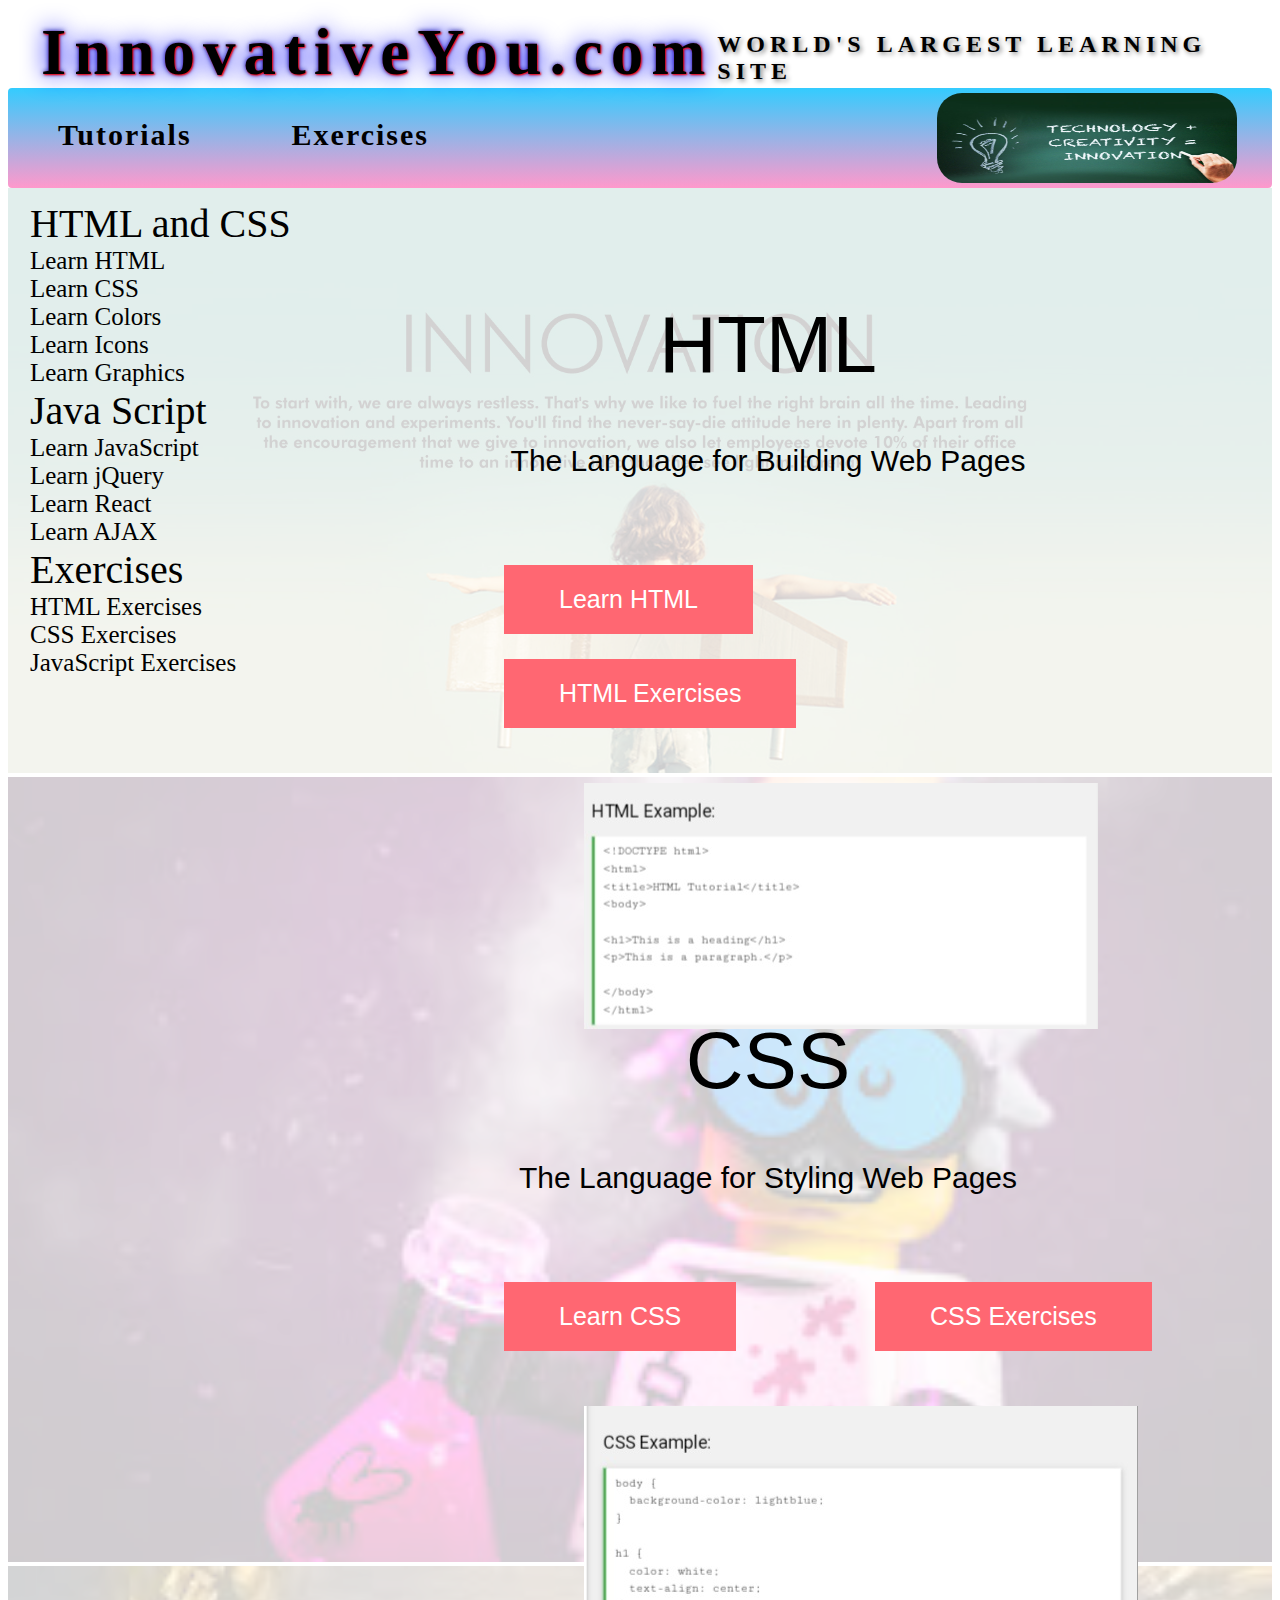
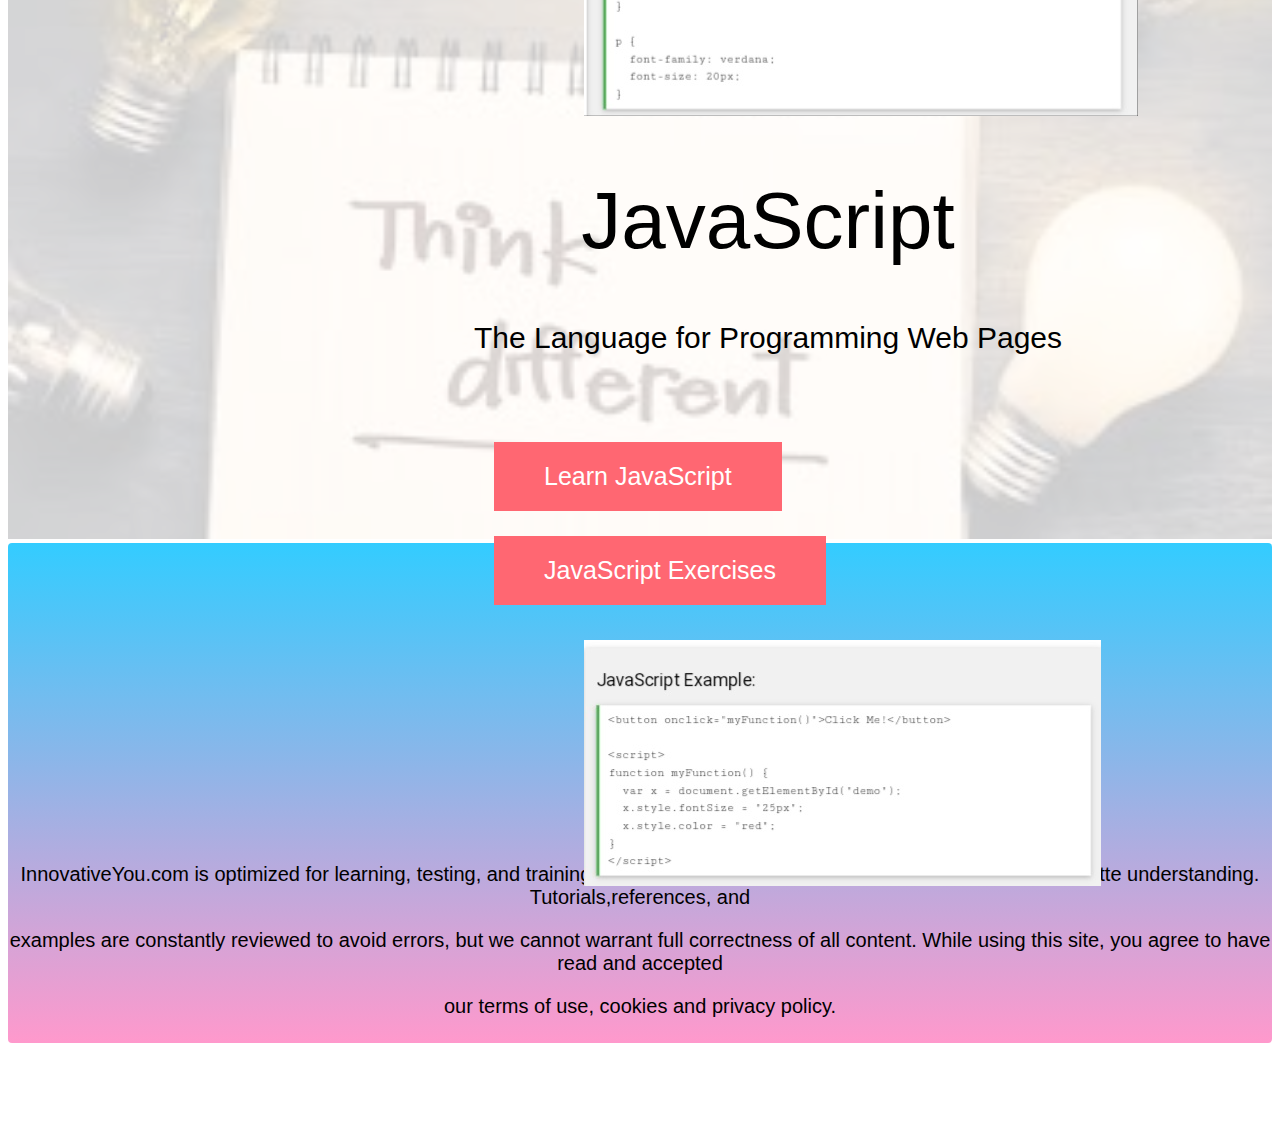
<file: index.html>
<!DOCTYPE html>
<html>
<head>
<meta charset="utf-8">
<title>InnovativeYou</title>
<link rel="stylesheet" href="styles.css">

</head>
<body>
<div class="tables">
<table>
<tr>
<td width="50%"><h1 class="heading">InnovativeYou.com</h1></td>
<td width="50%"><h2 class="sub">WORLD'S LARGEST LEARNING SITE<h2></td></tr>
</table>
</div>
<header>
<div class="header-logo"><img src="3.jpg"></div>
<div class="header-list">
<ul>
<li class="dropdown">
<a href="javascript:void(0)"
class="dropbtn"><strong>Tutorials</strong></a>
<div class="dropdown-content">
<a href="index_1.html">HTML</a>
<a href="css_1.html">CSS</a>
<a href="js_1.html">JavaScript</a>
</div></li>
<li class="dropdown">
<a href="javascript:void(0)"
class="dropbtn"><strong>Exercises</strong></a>
<div class="dropdown-content">
<a href="ex.html">HTML Exercises</a>
<a href="css_ex.html">CSS Exercises</a>
<a href="js_ex.html">JavaScript Exercises</a>
</div></li>
</ul></div>
</header>
<main>
<div class="sam">
<img src="1.jpg">
<img src="5.jpg">
<img src="2.jpg"></div>
<div class="tl">
<table width="20%">
<div class="table1">
HTML and CSS</div>
<div class="table2">
<ul>
<li>Learn HTML</li>
<li>Learn CSS</li>
<li>Learn Colors</li>
<li>Learn Icons</li>
<li>Learn Graphics</li>
</div>
<div class="table1">
Java Script</div>
<div class="table2">
<ul>
<li>Learn JavaScript</li>
<li>Learn jQuery</li>
<li>Learn React</li>
<li>Learn AJAX</li>
</div>
<div class="table1">
Exercises</div>
<div class="table2">
<ul>
<li>HTML Exercises</li>
<li>CSS Exercises</li>
<li>JavaScript Exercises</li>
</div>
</table>
</div>
<div class="tbl">
<h1 class="h">HTML</h1>
<h2 class="k">The Language for Building Web Pages<h2>
<button class="button" onclick="window.location.href='index_1.html';">Learn HTML</button>
<button class="button" onclick="window.location.href='ex.html';">HTML Exercises</button>
<div class="im">
<img src="10.jpg"></div>
</div>
<div class="t">
<h1 class="l">CSS</h1>
<h2 class="m">The Language for Styling Web Pages<h2>
<button class="btn" onclick="window.location.href='css_1.html';">Learn CSS</button>
<button class="btn" onclick="window.location.href='css_ex.html';">CSS Exercises</button>
<div class="i">
<img src="11.jpg"></div>
</div>
<div class="tlm">
<h1 class="o">JavaScript</h1>
<h2 class="p">The Language for Programming Web Pages<h2>
<button class="bt" onclick="window.location.href='js_1.html';">Learn JavaScript</button>
<button class="bt" onclick="window.location.href='js_ex.html';">JavaScript Exercises</button>
<div class="ima">
<img src="12.jpg"></div>
</div>
</main>
<footer>
<div class="footer-wrapper">


<div class="content"><p>InnovativeYou.com is optimized for learning, testing, and training. Examples might be simplified to improve reading and bette understanding. Tutorials,references, and </p>
<p>examples are constantly reviewed to avoid errors, but we cannot warrant full correctness of all content. While using this site, you agree to have read and accepted</p>
<p>our terms of use, cookies and privacy policy.</p>
</p>
</div>
</div>
</footer>
</file>
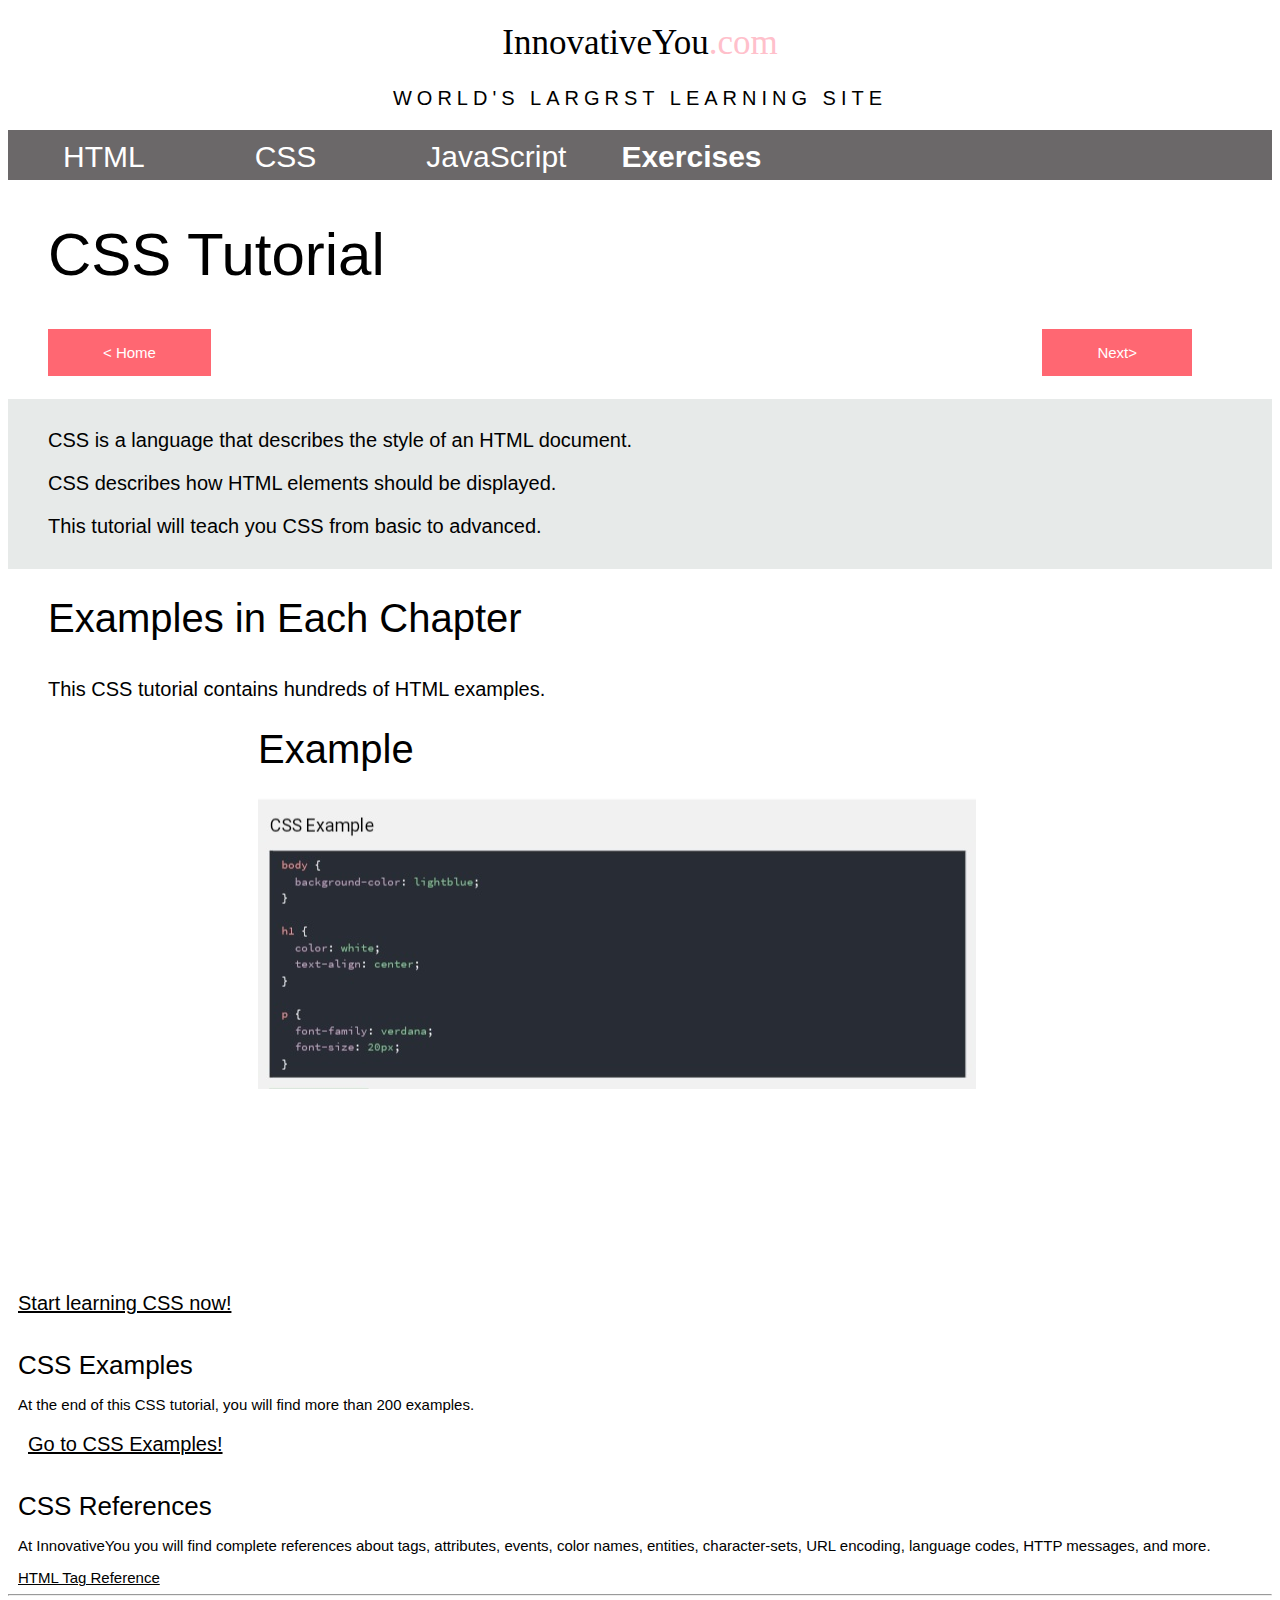
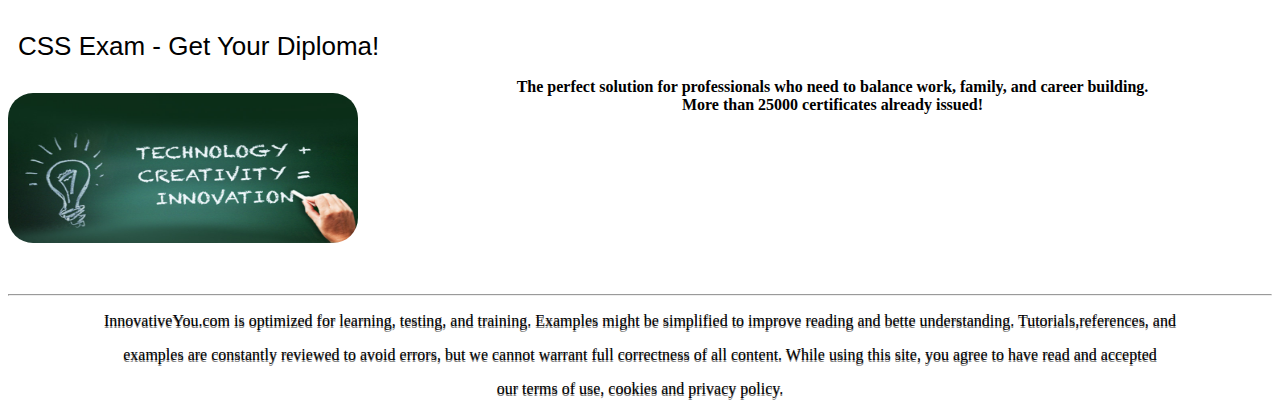
<file: css_1.html>
<!DOCTYPE html>
<html>
<head>
<meta charset="utf-8">
<title>InnovativeYou</title>
<link rel="stylesheet" href="style.css">
  
</head>
<body>

<h1 class="head">InnovativeYou<span>.com</span></h1>
<h2 class="subs">WORLD'S LARGRST LEARNING SITE<h2>
<header>
<div class="h">
<button class="lo" onclick="window.location.href='index_1.html';">HTML</button>
<button class="lo" onclick="window.location.href='css_1.html';">CSS</button>
<button class="lo" onclick="window.location.href='js_1.html';">JavaScript</button>
<ul>
<li class="dropdown">
<a href="javascript:void(0)"
class="dropbtn"><strong>Exercises</strong></a>
<div class="dropdown-content">
<a href="ex.html">HTML Exercises</a>
<a href="css_ex.html">CSS Exercises</a>

<a href="js_ex.html">JavaScript Exercises</a>
</div></li>
</ul>


</div>
</header>
<h1 class="b">CSS Tutorial</h1>
<button class="button" onclick="window.location.href='index.html';">< Home</button>
<button class="btn"  onclick="window.location.href='css_2.html';">Next></button>
<div class="s">
<p>CSS is a language that describes the style of an HTML document.</p>

<p>CSS describes how HTML elements should be displayed.</p>

<p>This tutorial will teach you CSS from basic to advanced.</p>

</div>

<h1 class="d">
Examples in Each Chapter</h1>
<h2 class="e">This CSS tutorial contains hundreds of HTML examples.
</h2>
<div class="k">Example</div>
<div class="img">
<img src="21.jpg">
</div>
<div class="pg"><ins>Start learning CSS now!</ins></div>
<div class="pa">CSS Examples</div>
<div class="pt"><p>At the end of this CSS tutorial, you will find more than 200 examples.</p>
<p class="pg"><ins>Go to CSS Examples!</ins></p>
</div>
<div class="pa">CSS References</div>
<div class="pt">At InnovativeYou you will find complete references about tags, attributes, events, color names, entities, character-sets, URL encoding, language codes, HTTP messages, and more.
</div>
<div class="pt"><a href="CSS_References">HTML Tag Reference</a></div>
<hr>
<div class="pa">CSS Exam - Get Your Diploma!</div>
<div class="all"><img src="3.jpg">
<p><strong>The perfect solution for professionals who need to balance work, family, and career building.<br>More than 25000 certificates already issued!
</strong></p></div>

<hr>
<footer>
<div class="cont"><p>InnovativeYou.com is optimized for learning, testing, and training. Examples might be simplified to improve reading and bette understanding. Tutorials,references, and </p>
<p>examples are constantly reviewed to avoid errors, but we cannot warrant full correctness of all content. While using this site, you agree to have read and accepted</p>
<p>our terms of use, cookies and privacy policy.</p>
</p>
</div>
</footer>
</file>
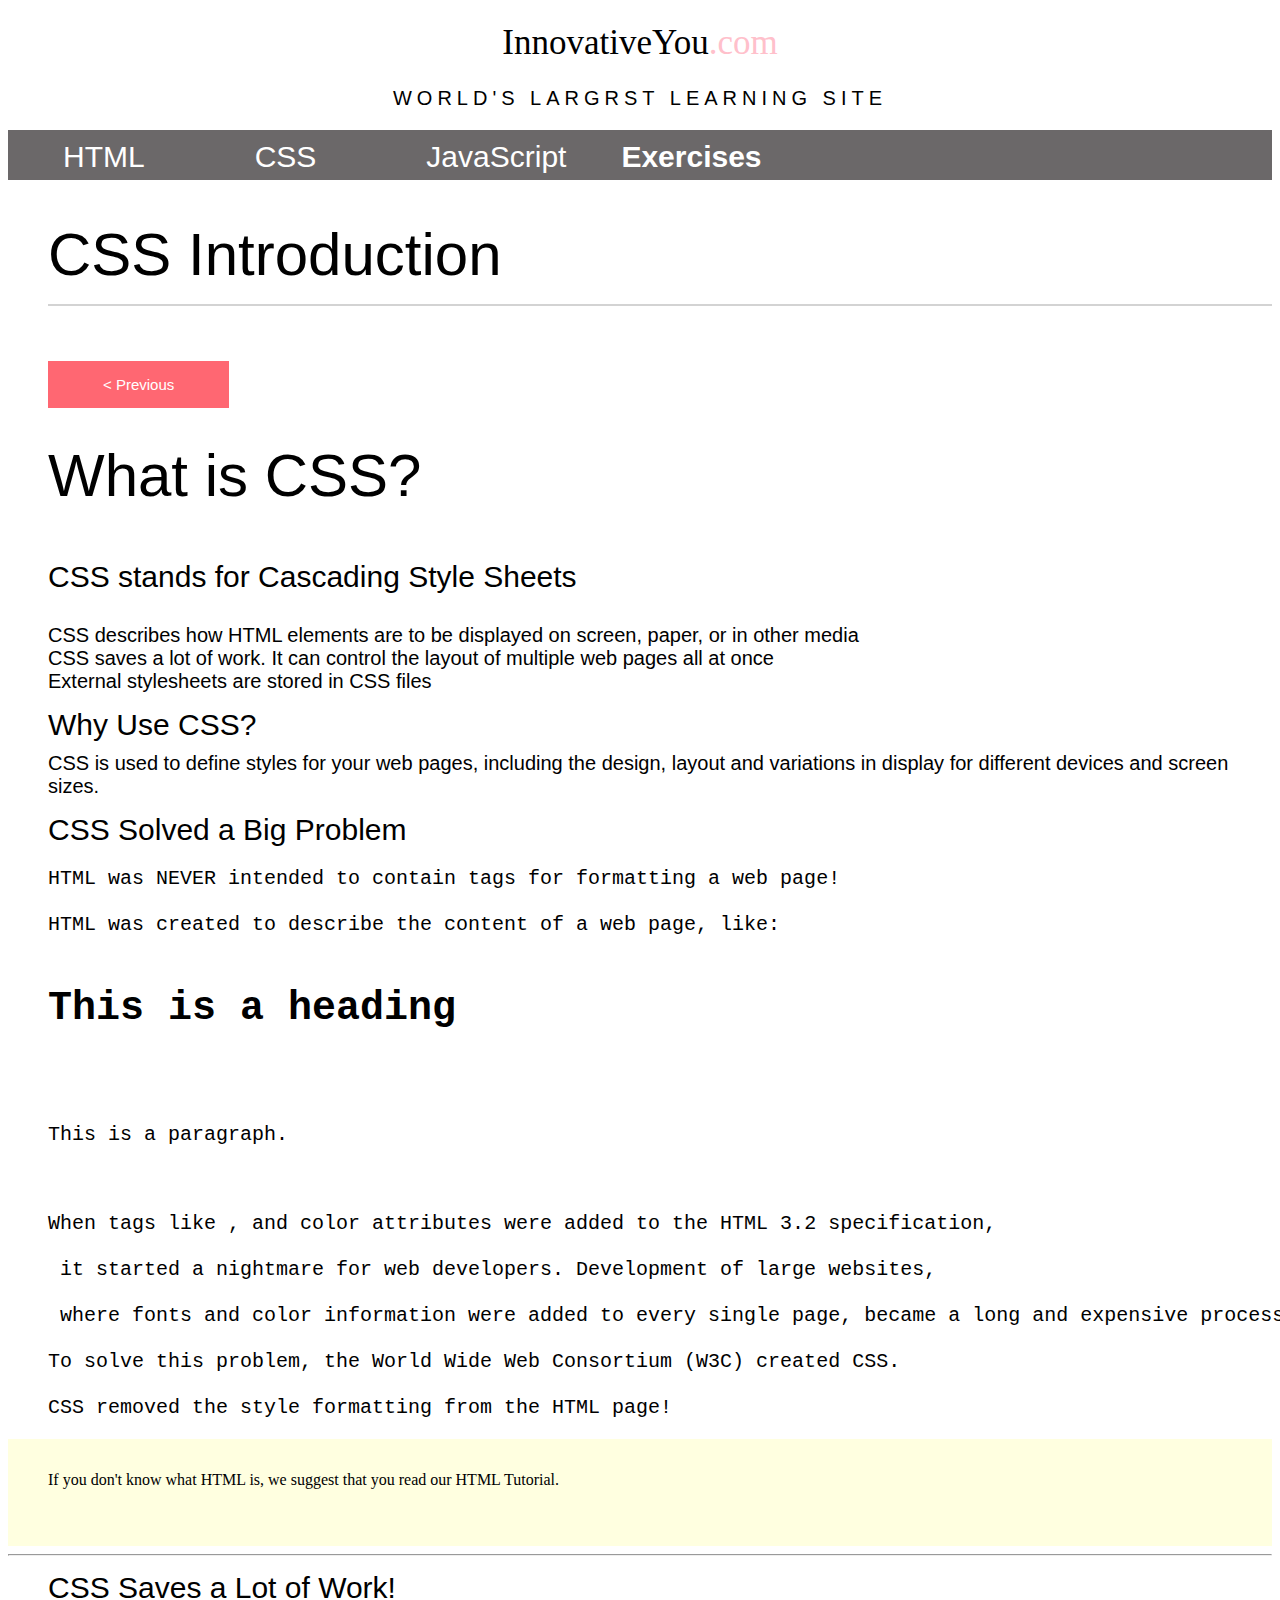
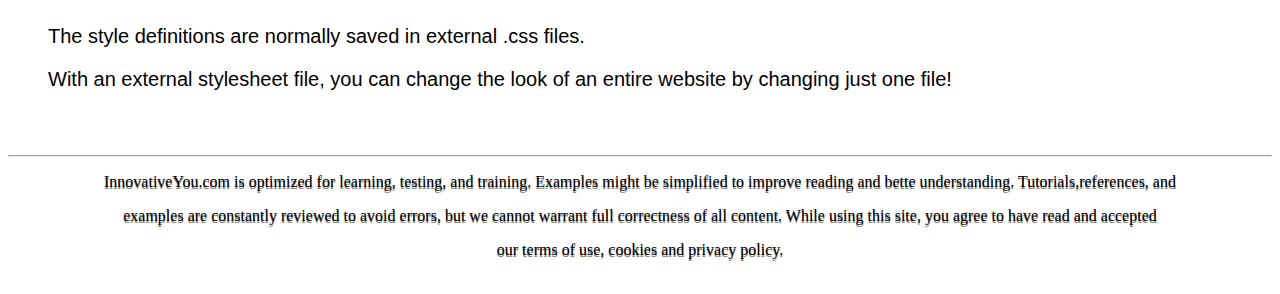
<file: css_2.html>
<!DOCTYPE html>
<html>
<head>
<meta charset="utf-8">
<title>InnovativeYou</title>
<link rel="stylesheet" href="style_2.css">
  
</head>
<body>

<h1 class="head">InnovativeYou<span>.com</span></h1>
<h2 class="subs">WORLD'S LARGRST LEARNING SITE<h2>
<header>
<div class="h">
<button class="lo" onclick="window.location.href='index_1.html';">HTML</button>
<button class="lo" onclick="window.location.href='css_1.html';">CSS</button>
<button class="lo" onclick="window.location.href='js_1.html';">JavaScript</button>
<ul>
<li class="dropdown">
<a href="javascript:void(0)"
class="dropbtn"><strong>Exercises</strong></a>
<div class="dropdown-content">
<a href="ex.html">HTML Exercises</a>
<a href="css_ex.html">CSS Exercises</a>

<a href="js_ex.html">JavaScript Exercises</a>
</div></li>
</ul>


</div>
</header>
<h1 class="b">CSS Introduction</h1>
<button class="button" onclick="window.location.href='css_1.html';">< Previous</button>

<h2 class="cl">What is CSS?</h2>
<p class="sk">CSS stands for Cascading Style Sheets</p>
<ul class="sl">
<li>CSS describes how HTML elements are to be displayed on screen, paper, or in other media</li>
<li>CSS saves a lot of work. It can control the layout of multiple web pages all at once</li>
<li>External stylesheets are stored in CSS files</li>
</ul>
</div>
<div class="se">Why Use CSS?
</div>

<div class="sl">CSS is used to define styles for your web pages, including the design, layout and variations in display for different devices and screen sizes.</div>
<div class="se">CSS Solved a Big Problem</div>
<div class="sl"><pre>HTML was NEVER intended to contain tags for formatting a web page!

HTML was created to describe the content of a web page, like:

<h1>This is a heading</h1>

<p>This is a paragraph.</p>

When tags like <font>, and color attributes were added to the HTML 3.2 specification,

 it started a nightmare for web developers. Development of large websites,

 where fonts and color information were added to every single page, became a long and expensive process.

To solve this problem, the World Wide Web Consortium (W3C) created CSS.

CSS removed the style formatting from the HTML page!</pre></div>
<div class="w">If you don't know what HTML is, we suggest that you read our HTML Tutorial.
</div>
<hr>
<div class="se">CSS Saves a Lot of Work!</div>
<div class="sl"><p>The style definitions are normally saved in external .css files.
</p>
<p>With an external stylesheet file, you can change the look of an entire website by changing just one file!
</p></div>
<br>
<br>
<hr>

<footer>
<div class="cont"><p>InnovativeYou.com is optimized for learning, testing, and training. Examples might be simplified to improve reading and bette understanding. Tutorials,references, and </p>
<p>examples are constantly reviewed to avoid errors, but we cannot warrant full correctness of all content. While using this site, you agree to have read and accepted</p>
<p>our terms of use, cookies and privacy policy.</p>
</p>
</div>
</footer>
</file>
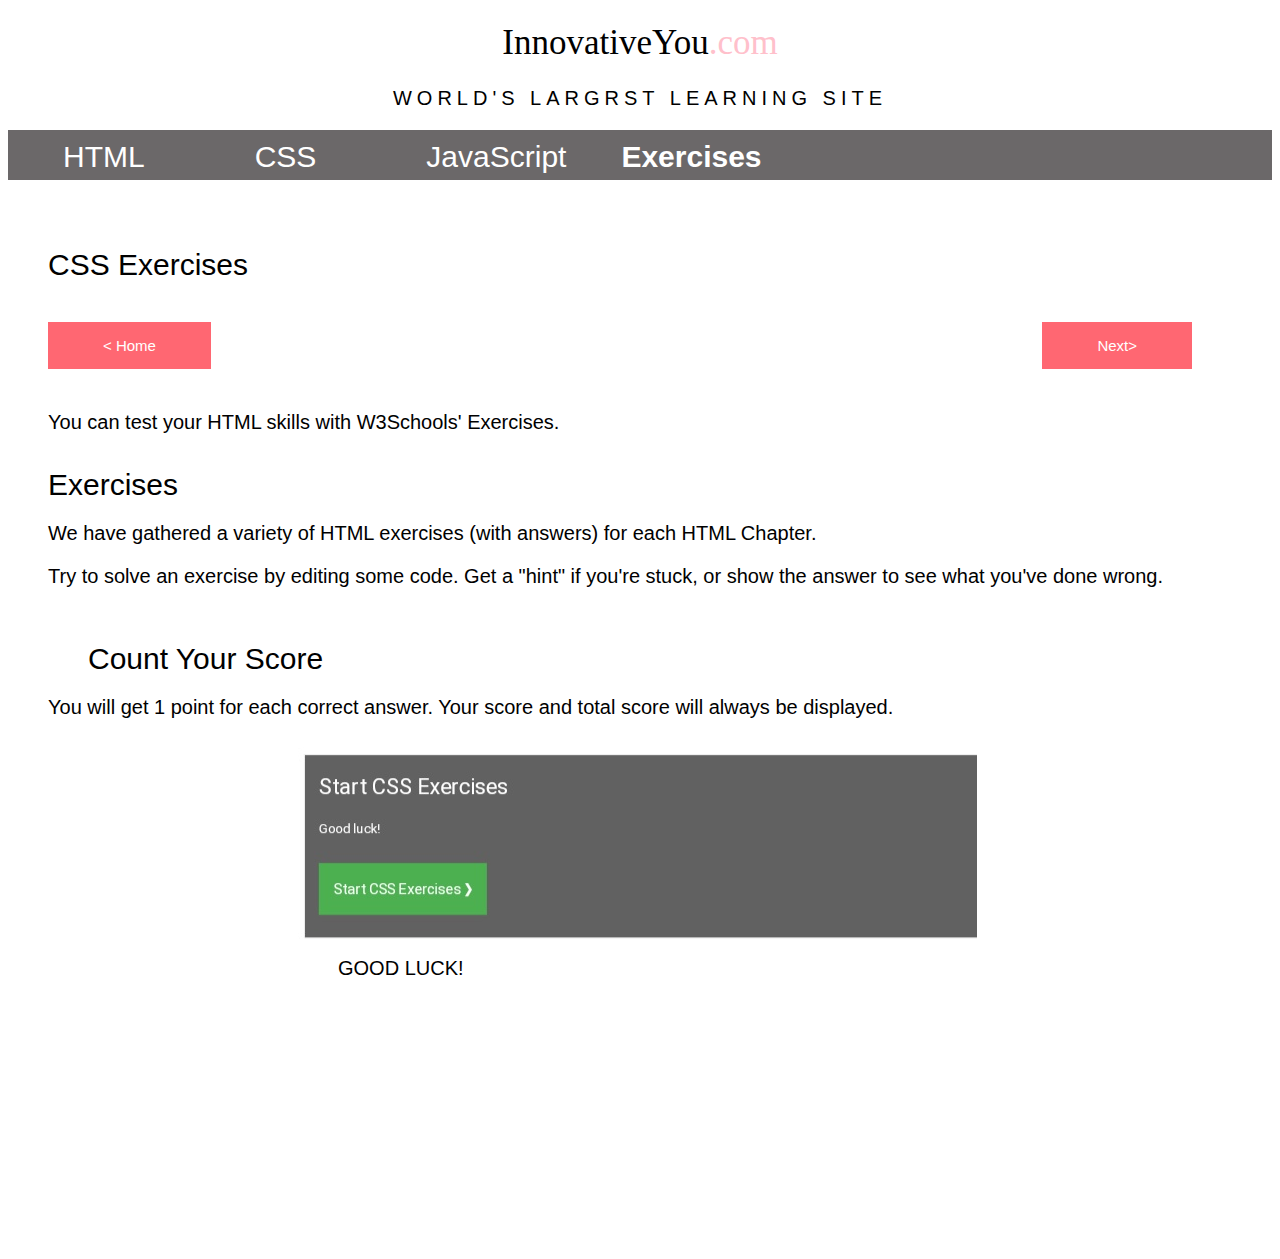
<file: css_ex.html>
<!DOCTYPE html>
<html>
<head>
<meta charset="utf-8">
<title>InnovativeYou</title>
<link rel="stylesheet" href="style_2.css">
</head>
<body>

<h1 class="head">InnovativeYou<span>.com</span></h1>
<h2 class="subs">WORLD'S LARGRST LEARNING SITE<h2>
<header>
<div class="h">
<button class="lo" onclick="window.location.href='index_1.html';">HTML</button>
<button class="lo" onclick="window.location.href='css_1.html';">CSS</button>
<button class="lo" onclick="window.location.href='js_1.html';">JavaScript</button>
<ul>
<li class="dropdown">
<a href="javascript:void(0)"
class="dropbtn"><strong>Exercises</strong></a>
<div class="dropdown-content">
<a href="ex.html">HTML Exercises</a>
<a href="css_ex.html">CSS Exercises</a>

<a href="js_ex.html">JavaScript Exercises</a>
</div></li>
</ul>


</div>
</header>
<div class="sk"><br><br>CSS Exercises
</div>
<button class="button" onclick="window.location.href='index.html';">< Home</button>
<button class="btn"  onclick="window.location.href='js_ex.html';">Next></button>

<br>
<div class="sl"><br><br><br><br>You can test your HTML skills with W3Schools' Exercises.</div>
<div class="sk"><br>Exercises</div>
<div class="sl"><p>We have gathered a variety of HTML exercises (with answers) for each HTML Chapter.
</p>
<p>Try to solve an exercise by editing some code. Get a "hint" if you're stuck, or show the answer to see what you've done wrong.

<div class="sk"><br>Count Your Score</div>
<p>You will get 1 point for each correct answer. Your score and total score will always be displayed.</p>
<div class="img">
<img src="34.jpg"><div>
<h1 class= "sl">GOOD LUCK!</h1>

<br>
<br>
</file>
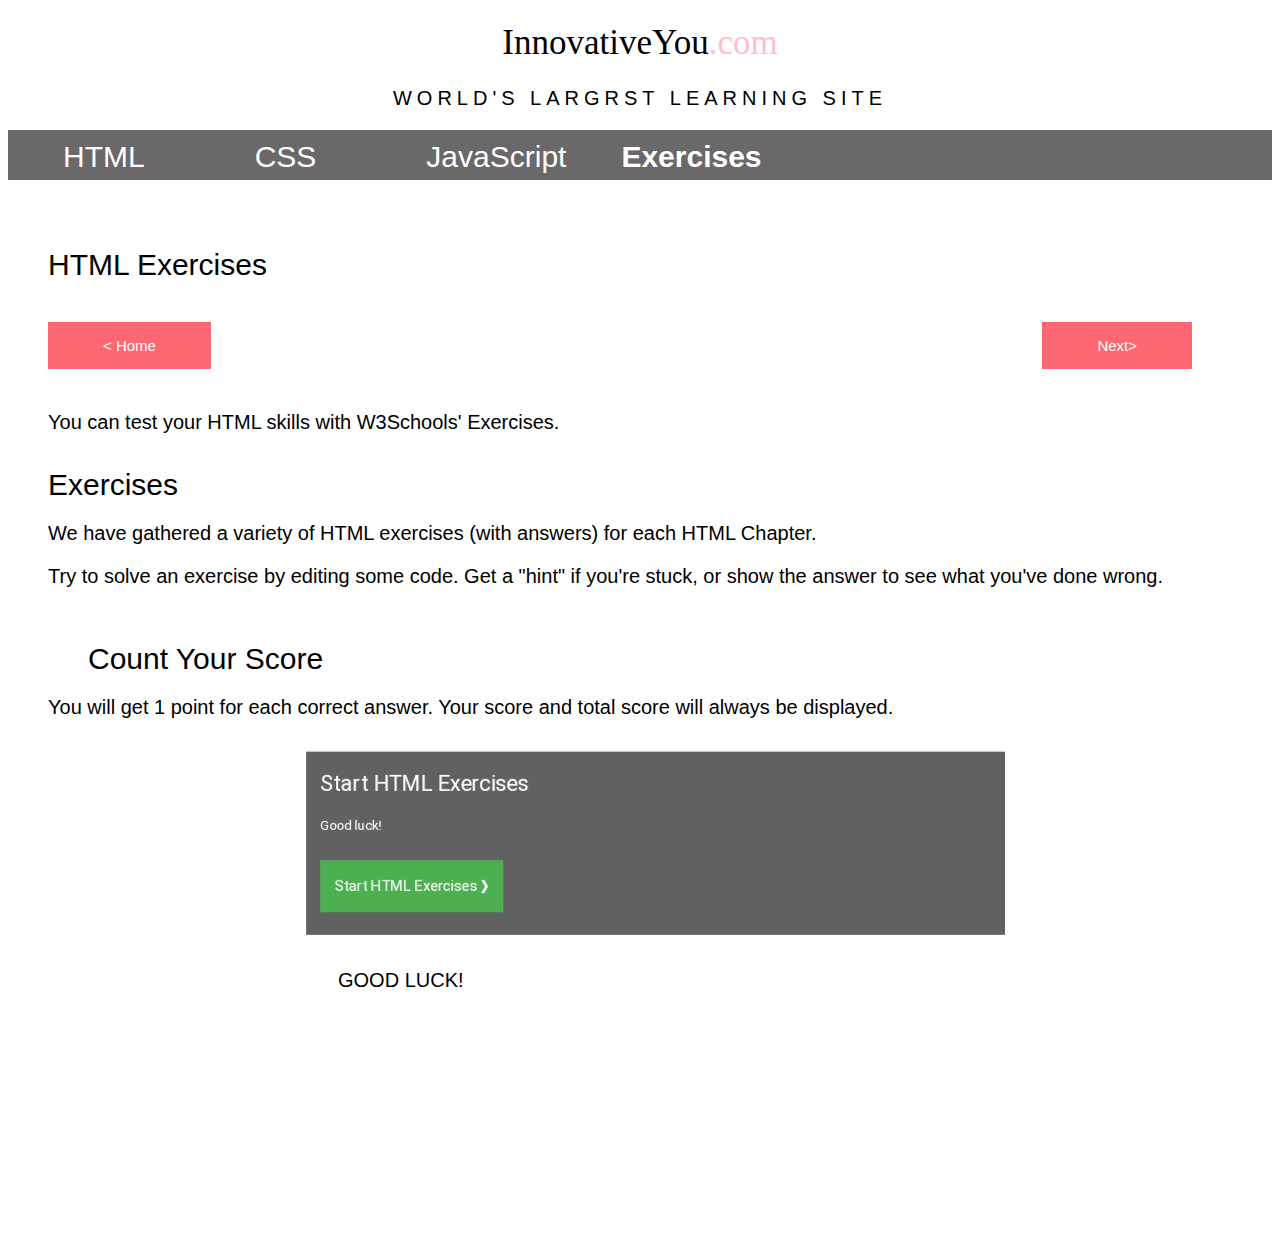
<file: ex.html>
<!DOCTYPE html>
<html>
<head>
<meta charset="utf-8">
<title>InnovativeYou</title>
<link rel="stylesheet" href="style_2.css">
</head>
<body>

<h1 class="head">InnovativeYou<span>.com</span></h1>
<h2 class="subs">WORLD'S LARGRST LEARNING SITE<h2>
<header>
<div class="h">
<button class="lo" onclick="window.location.href='index_1.html';">HTML</button>
<button class="lo" onclick="window.location.href='css_1.html';">CSS</button>
<button class="lo" onclick="window.location.href='js_1.html';">JavaScript</button>
<ul><li class="dropdown">
<a href="javascript:void(0)"
class="dropbtn"><strong>Exercises</strong></a>
<div class="dropdown-content">
<a href="ex.html">HTML Exercises</a>
<a href="css_ex.html">CSS Exercises</a>

<a href="js_ex.html">JavaScript Exercises</a>
</div></li>
</ul>


</div>
</header>
<div class="sk"><br><br>HTML Exercises
</div>
<button class="button" onclick="window.location.href='index.html';">< Home</button>
<button class="btn"  onclick="window.location.href='css_ex.html';">Next></button>

<br>
<div class="sl"><br><br><br><br>You can test your HTML skills with W3Schools' Exercises.</div>
<div class="sk"><br>Exercises</div>
<div class="sl"><p>We have gathered a variety of HTML exercises (with answers) for each HTML Chapter.
</p>
<p>Try to solve an exercise by editing some code. Get a "hint" if you're stuck, or show the answer to see what you've done wrong.

<div class="sk"><br>Count Your Score</div>
<p>You will get 1 point for each correct answer. Your score and total score will always be displayed.</p>
<div class="img">
<img src="33.jpg"><div>
<h1 class= "sl">GOOD LUCK!</h1>

<br>
<br>
</file>
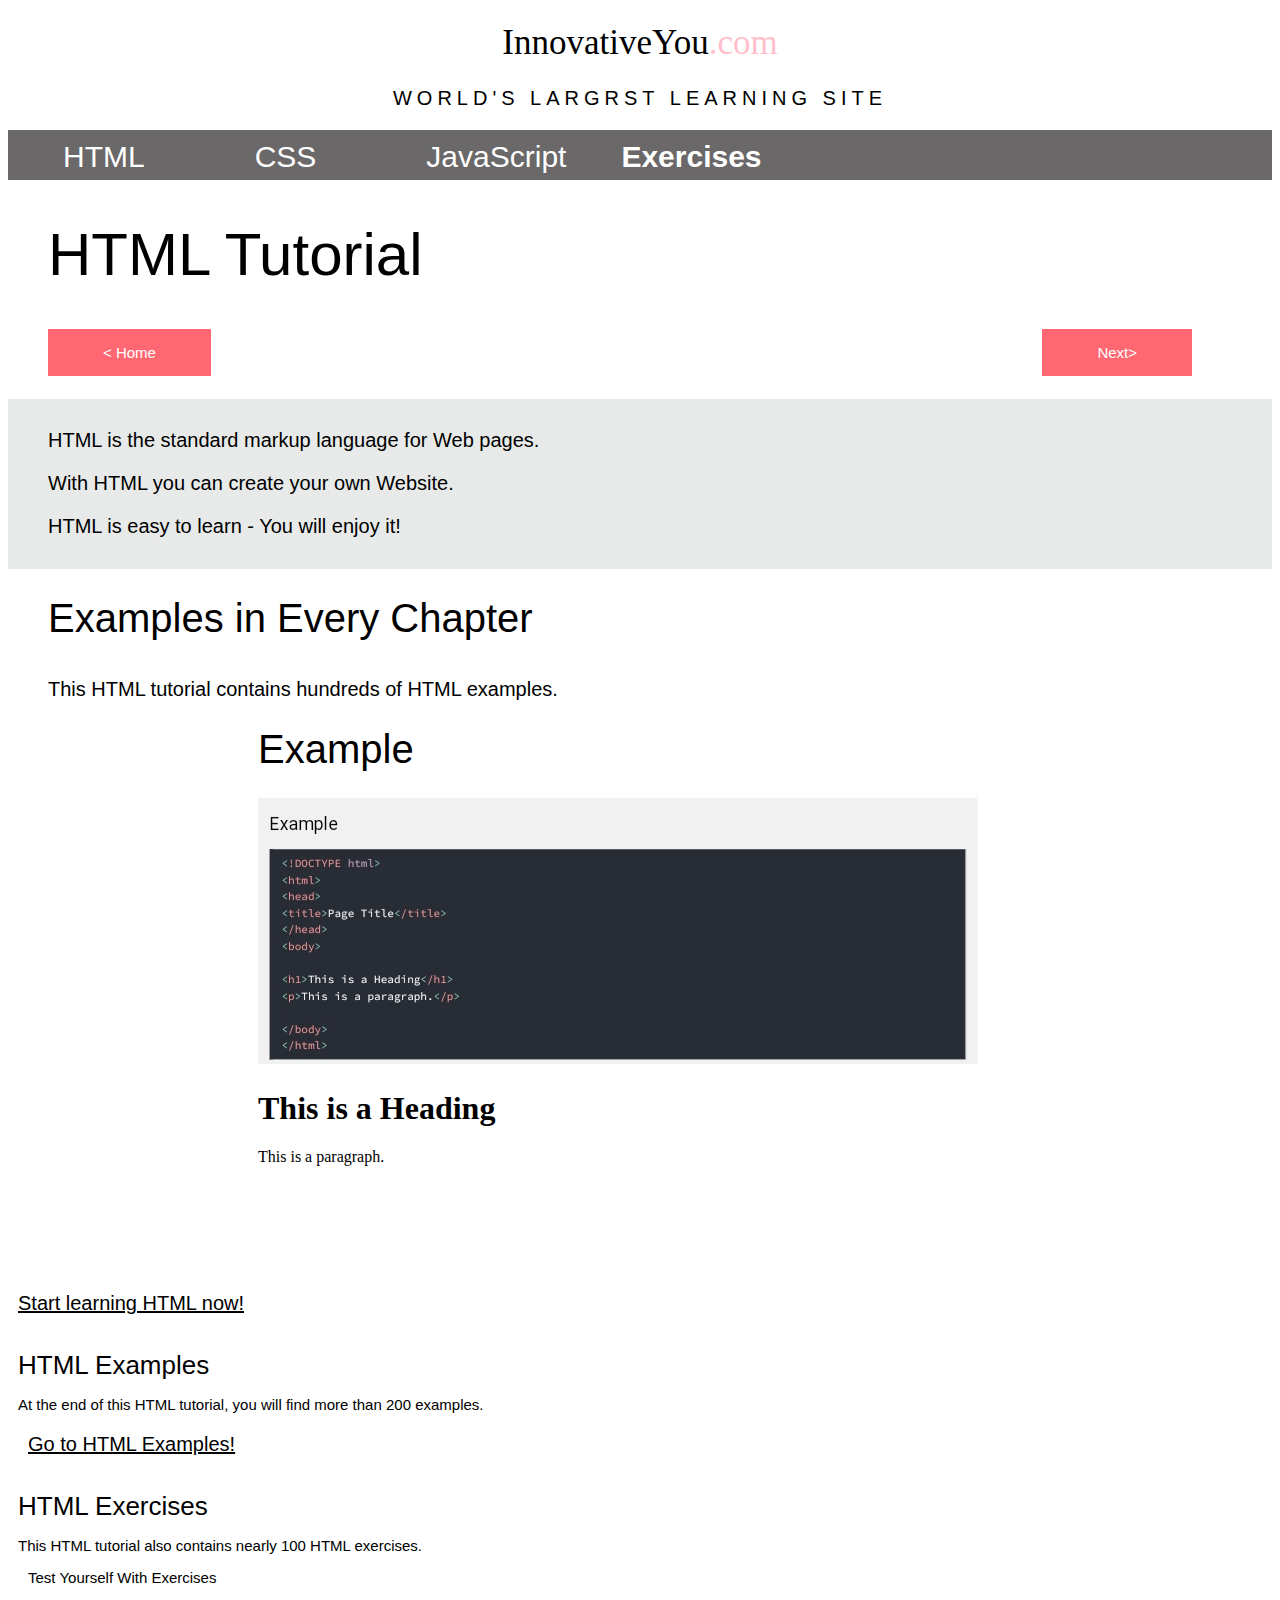
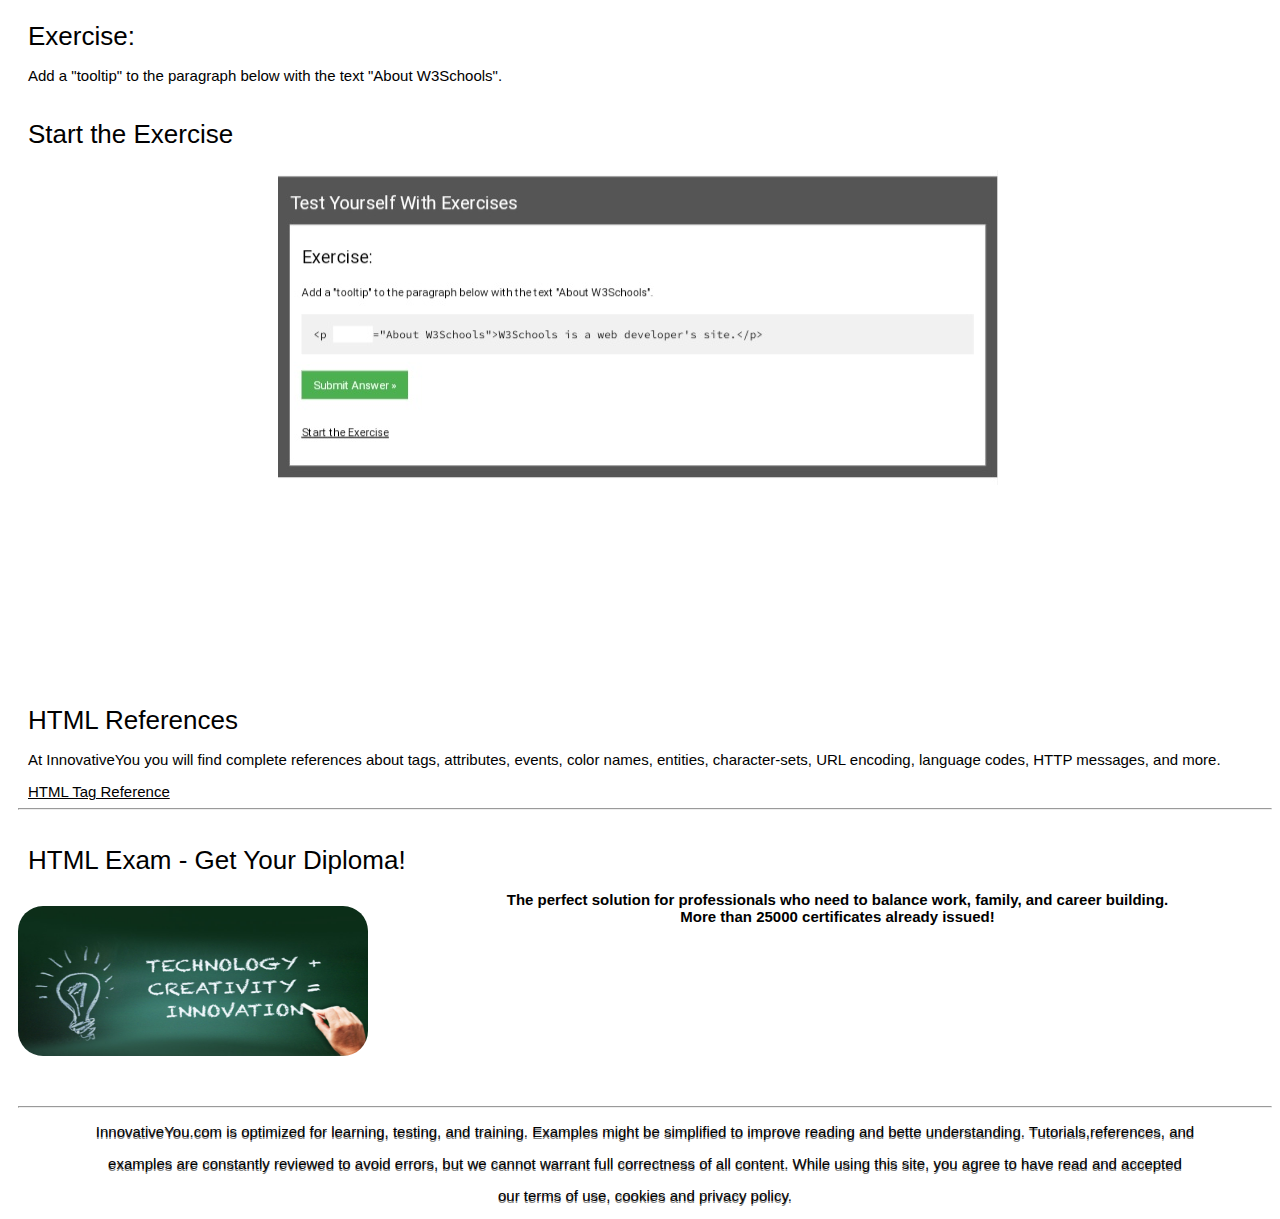
<file: index_1.html>
<!DOCTYPE html>
<html>
<head>
<meta charset="utf-8">
<title>InnovativeYou</title>
<link rel="stylesheet" href="style.css">
  
</head>
<body>

<h1 class="head">InnovativeYou<span>.com</span></h1>
<h2 class="subs">WORLD'S LARGRST LEARNING SITE<h2>
<header>
<div class="h">
<button class="lo" onclick="window.location.href='index_1.html';">HTML</button>
<button class="lo" onclick="window.location.href='css_1.html';">CSS</button>
<button class="lo" onclick="window.location.href='js_1.html';">JavaScript</button>
<ul>
<li class="dropdown">
<a href="javascript:void(0)"
class="dropbtn"><strong>Exercises</strong></a>
<div class="dropdown-content">
<a href="ex.html">HTML Exercises</a>
<a href="css_ex.html">CSS Exercises</a>

<a href="js_ex.html">JavaScript Exercises</a>
</div></li>
</ul>


</div>
</header>
<h1 class="b">HTML Tutorial</h1>
<button class="button" onclick="window.location.href='index.html';">< Home</button>
<button class="btn"  onclick="window.location.href='intro.html';">Next></button>
<div class="s">
<p>HTML is the standard markup language for Web pages.</p>

<p>With HTML you can create your own Website.</p>

<p>HTML is easy to learn - You will enjoy it!</p>

</div>

<h1 class="d">
Examples in Every Chapter</h1>
<h2 class="e">This HTML tutorial contains hundreds of HTML examples.
</h2>
<div class="k">Example</div>
<div class="img">
<img src="14.jpg">
<!DOCTYPE html>
<html>
<head>
<title>Page Title</title>
</head>
<body>
<h1>This is a Heading</h1>
<p>This is a paragraph.</p>
</body>
</html>
</div>
<div class="pg"><ins>Start learning HTML now!</ins></div>
<div class="pa">HTML Examples</div>
<div class="pt"><p>At the end of this HTML tutorial, you will find more than 200 examples.</p>
<p class="pg"><ins>Go to HTML Examples!</ins></p>
</div>
<div class="pa">HTML Exercises</div>
<div class="pt">This HTML tutorial also contains nearly 100 HTML exercises.
<div class="pt">Test Yourself With Exercises</div>
<div class="pa">Exercise:</div>
<div class="pt">Add a "tooltip" to the paragraph below with the text "About W3Schools".</div>
<div class="pa">Start the Exercise
<div class="img">
<img src="15.jpg"></div></div>

<div class="pa">HTML References</div>
<div class="pt">At InnovativeYou you will find complete references about tags, attributes, events, color names, entities, character-sets, URL encoding, language codes, HTTP messages, and more.
</div>
<div class="pt"><a href="HTML_References">HTML Tag Reference</a></div>
<hr>
<div class="pa">HTML Exam - Get Your Diploma!</div>
<div class="all"><img src="3.jpg">
<p><strong>The perfect solution for professionals who need to balance work, family, and career building.<br>More than 25000 certificates already issued!
</strong></p></div>

<hr>
<footer>
<div class="cont"><p>InnovativeYou.com is optimized for learning, testing, and training. Examples might be simplified to improve reading and bette understanding. Tutorials,references, and </p>
<p>examples are constantly reviewed to avoid errors, but we cannot warrant full correctness of all content. While using this site, you agree to have read and accepted</p>
<p>our terms of use, cookies and privacy policy.</p>
</p>
</div>
</footer>
</body>
</html>
</file>
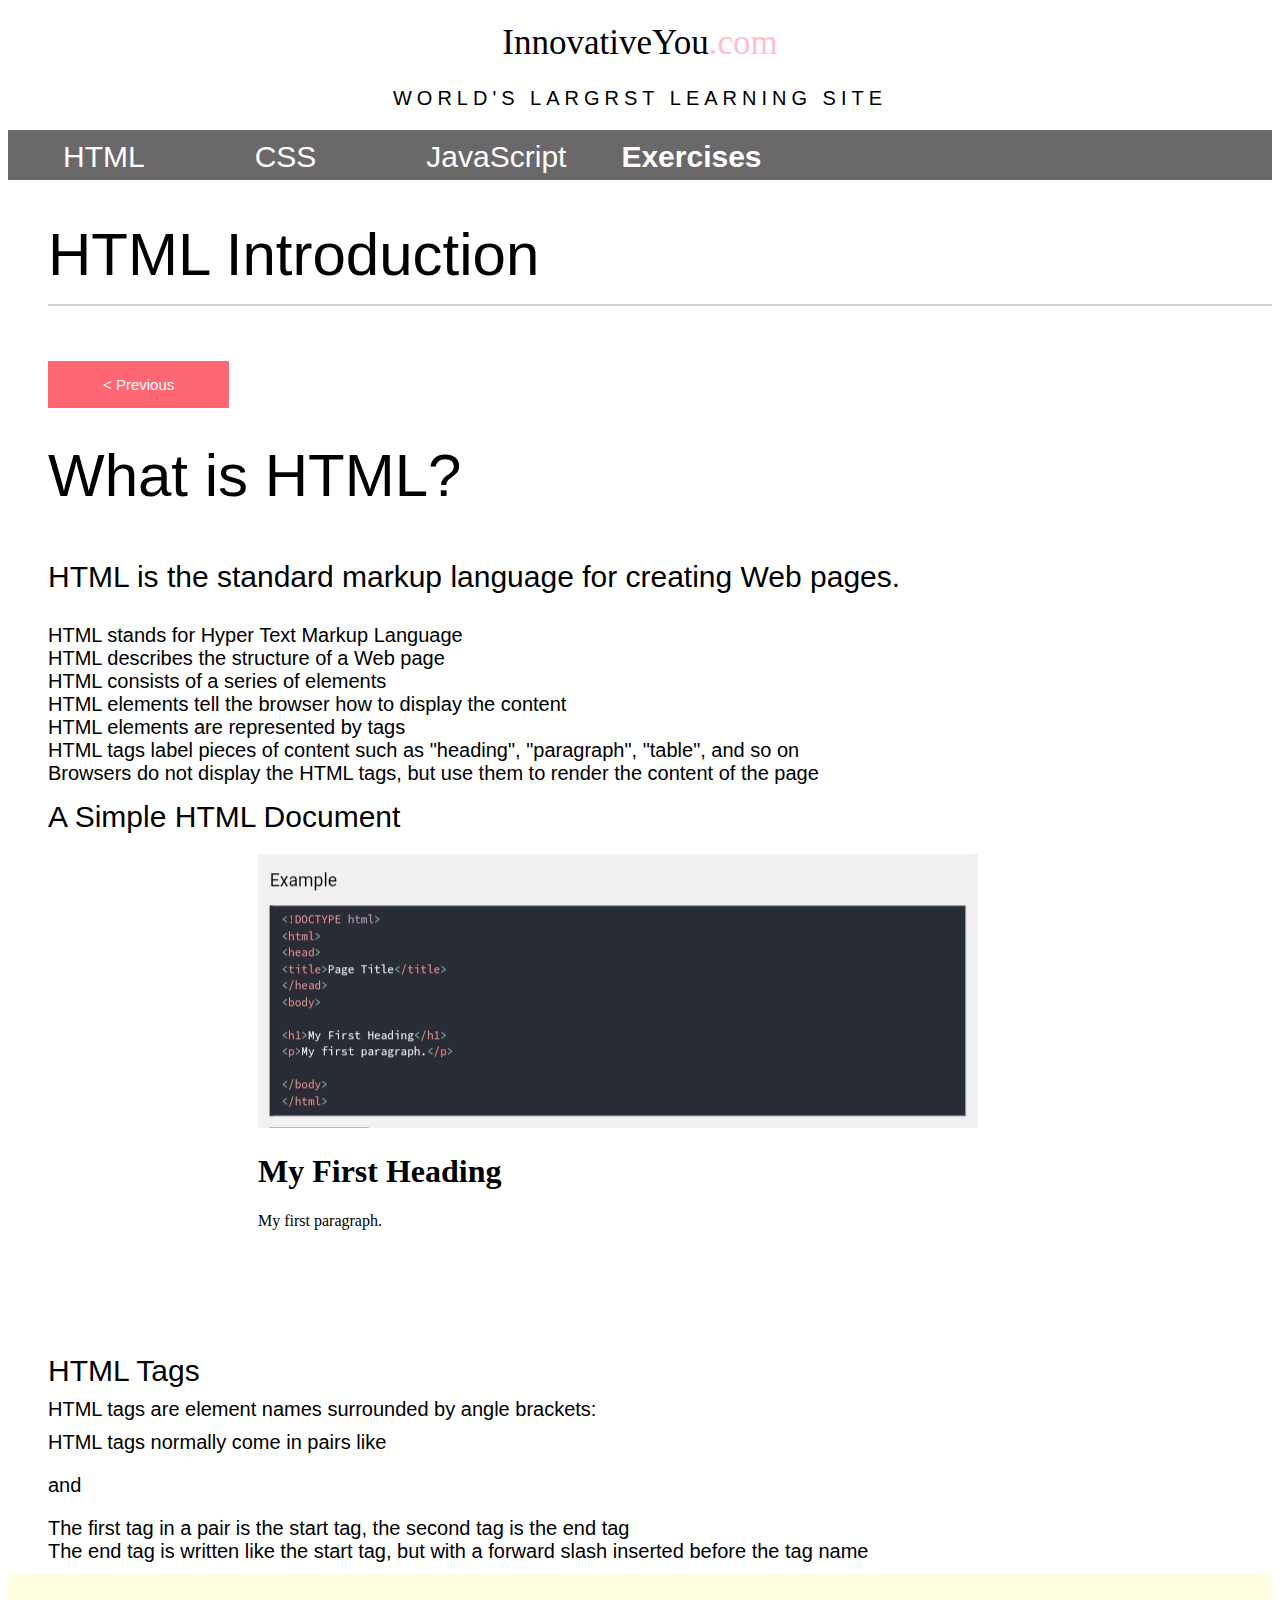
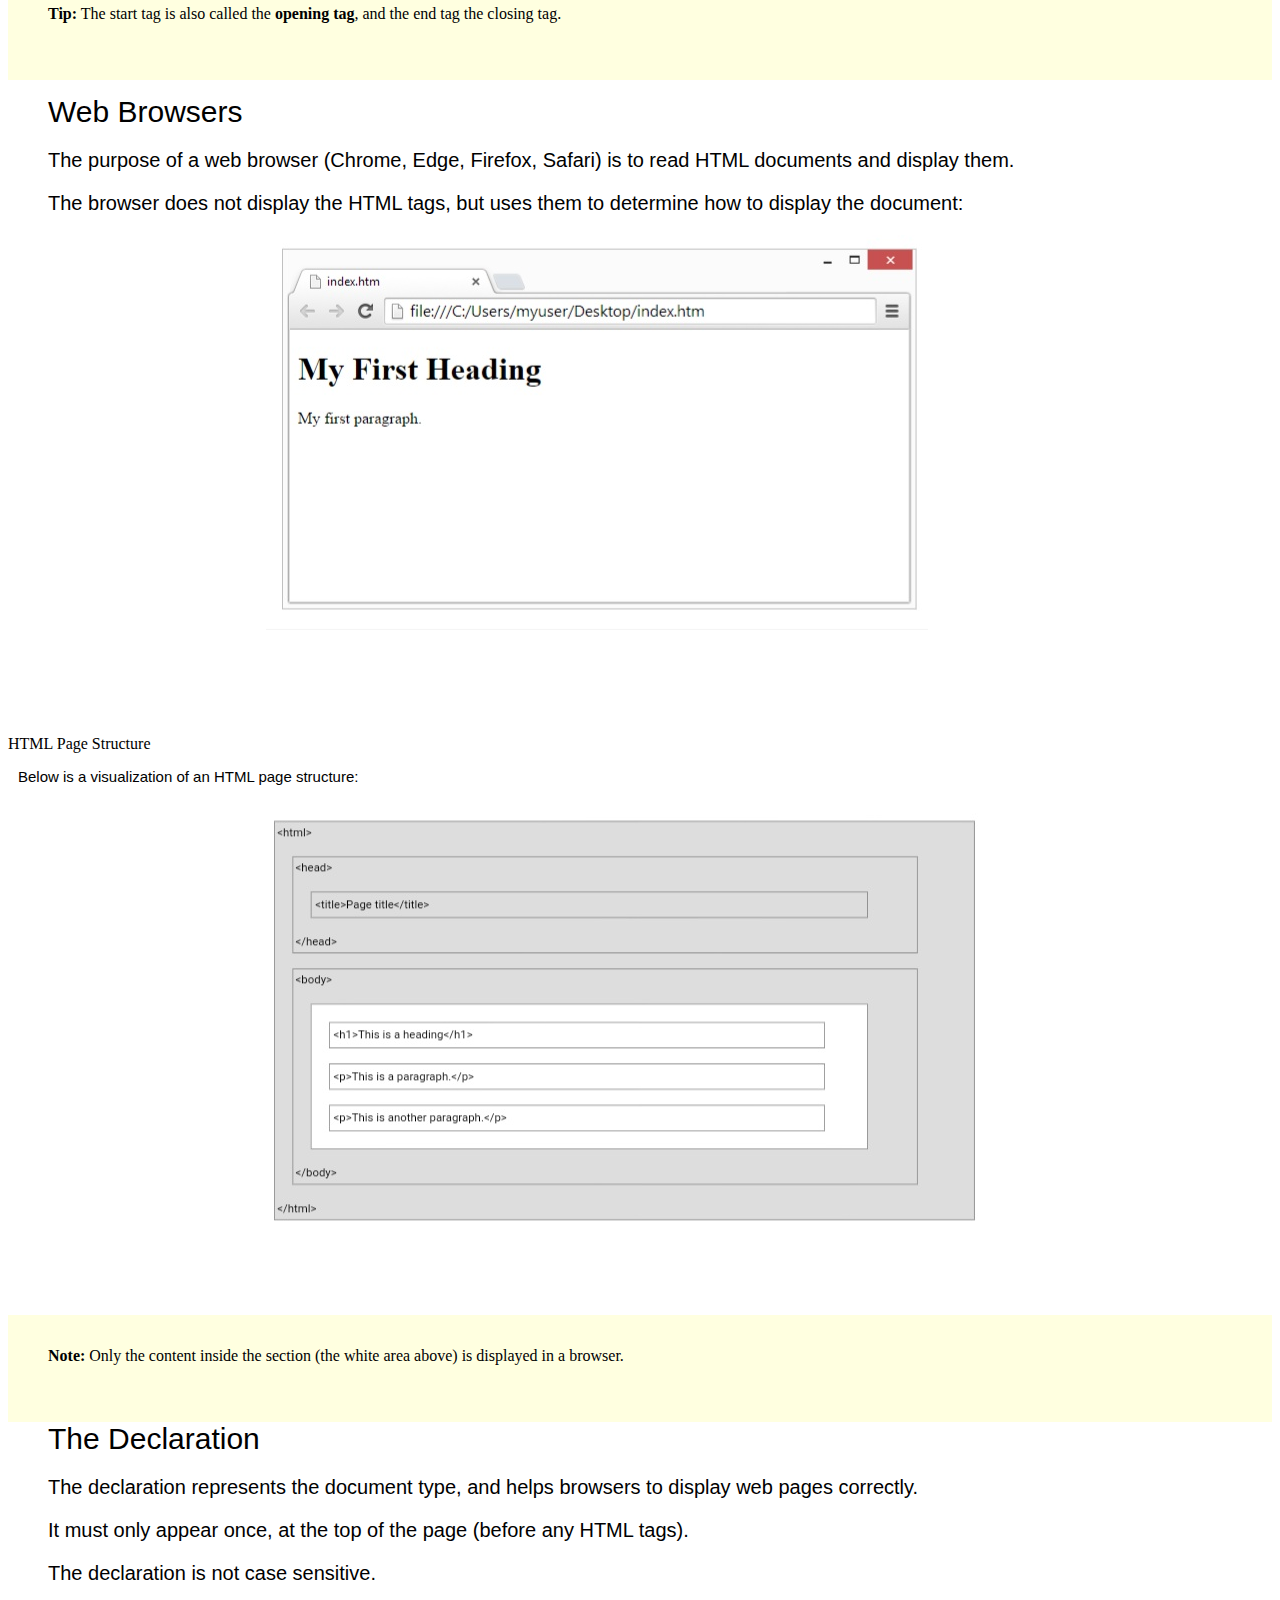
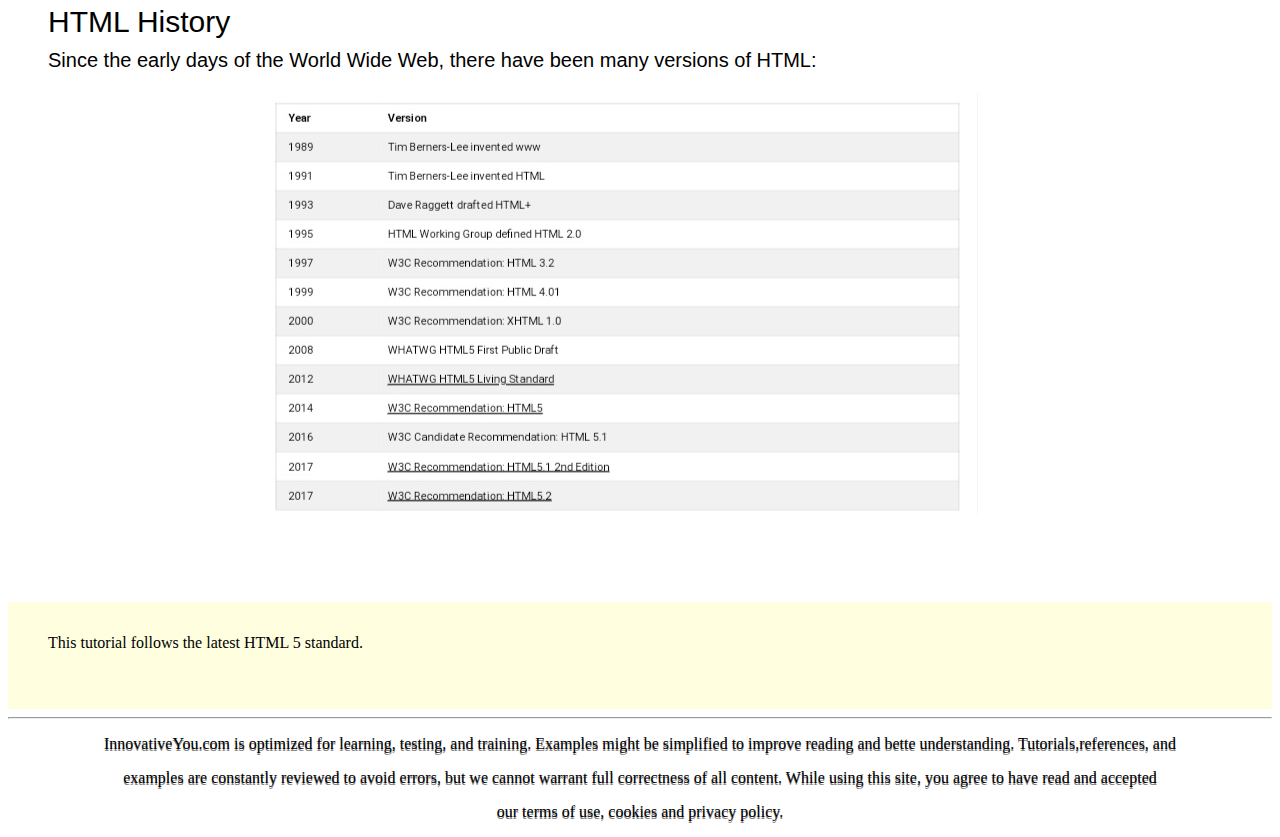
<file: intro.html>
<!DOCTYPE html>
<html>
<head>
<meta charset="utf-8">
<title>InnovativeYou</title>
<link rel="stylesheet" href="style_2.css">
</head>
<body>

<h1 class="head">InnovativeYou<span>.com</span></h1>
<h2 class="subs">WORLD'S LARGRST LEARNING SITE<h2>
<header>
<div class="h">
<button class="lo" onclick="window.location.href='index_1.html';">HTML</button>
<button class="lo" onclick="window.location.href='css_1.html';">CSS</button>
<button class="lo" onclick="window.location.href='js_1.html';">JavaScript</button>
<ul>
<li class="dropdown">
<a href="javascript:void(0)"
class="dropbtn"><strong>Exercises</strong></a>
<div class="dropdown-content">
<a href="ex.html">HTML Exercises</a>
<a href="css_ex.html">CSS Exercises</a>

<a href="js_ex.html">JavaScript Exercises</a>
</div></li>
</ul>


</div>
</header>
<h1 class="b">HTML Introduction</h1>
<button class="button" onclick="window.location.href='index_1.html';">< Previous</button>
<h2 class="cl">What is HTML?</h2>
<p class="sk">HTML is the standard markup language for creating Web pages.</p>
<ul class="sl">
<li>HTML stands for Hyper Text Markup Language</li>
<li>HTML describes the structure of a Web page</li>
<li>HTML consists of a series of elements</li>
<li>HTML elements tell the browser how to display the content</li>
<li>HTML elements are represented by tags</li>
<li>HTML tags label pieces of content such as "heading", "paragraph", "table", and so on</li>
<li>Browsers do not display the HTML tags, but use them to render the content of the page</li>
</ul>
</div>
<div class="se">A Simple HTML Document </div>
<div class="img">
<img src="16.jpg">
<!DOCTYPE html>
<html>
<head>
<title>Page Title</title>
</head>
<body>
<h1>My First Heading</h1>
<p>My first paragraph.</p>
</body>
</html>
</div>
<div class="sk">HTML Tags</div>
<div class="sl">HTML tags are element names surrounded by angle brackets:
</div>
<div class="sl">
<ul>
<li>HTML tags normally come in pairs like <p> and </p></li>
<li>The first tag in a pair is the start tag, the second tag is the end tag</li>
<li>The end tag is written like the start tag, but with a forward slash inserted before the tag name</li>
</ul>
</div>
<div class="w"><strong>Tip:</strong> The start tag is also called the <strong>opening tag</strong>, and the end tag the </strong>closing tag</strong>.
</div>

<div class="se">Web Browsers</div>
<div class="sl"><p>The purpose of a web browser (Chrome, Edge, Firefox, Safari) is to read HTML documents and display them.
</p>
<p>The browser does not display the HTML tags, but uses them to determine how to display the document:
</p></div>
<div class="img">
<img src="17.jpg">
</div>
<div class="pa">HTML Page Structure</div>
<div class="pt">Below is a visualization of an HTML page structure:
</div>
<div class="img">
<img src="18.jpg">
</div>
<div class="w"><strong>Note:</strong> Only the content inside the <body> section (the white area above) is displayed in a browser.</div>


<div class="sk">The <!DOCTYPE> Declaration</div>
<div class="sl"><p>The <!DOCTYPE> declaration represents the document type, and helps browsers to display web pages correctly.
</p>
<p>It must only appear once, at the top of the page (before any HTML tags).
</p>
<p>The <!DOCTYPE> declaration is not case sensitive.
</p></div>
<div class="sk">HTML History</div>
<div class="sl">Since the early days of the World Wide Web, there have been many versions of HTML:
</div>
<div class="img">
<img src="20.jpg"></div></div>
</div>
<div class="w">This tutorial follows the latest HTML 5 standard.
</div>
<hr>
<footer>
<div class="cont"><p>InnovativeYou.com is optimized for learning, testing, and training. Examples might be simplified to improve reading and bette understanding. Tutorials,references, and </p>
<p>examples are constantly reviewed to avoid errors, but we cannot warrant full correctness of all content. While using this site, you agree to have read and accepted</p>
<p>our terms of use, cookies and privacy policy.</p>
</p>
</div>
</footer>
</file>
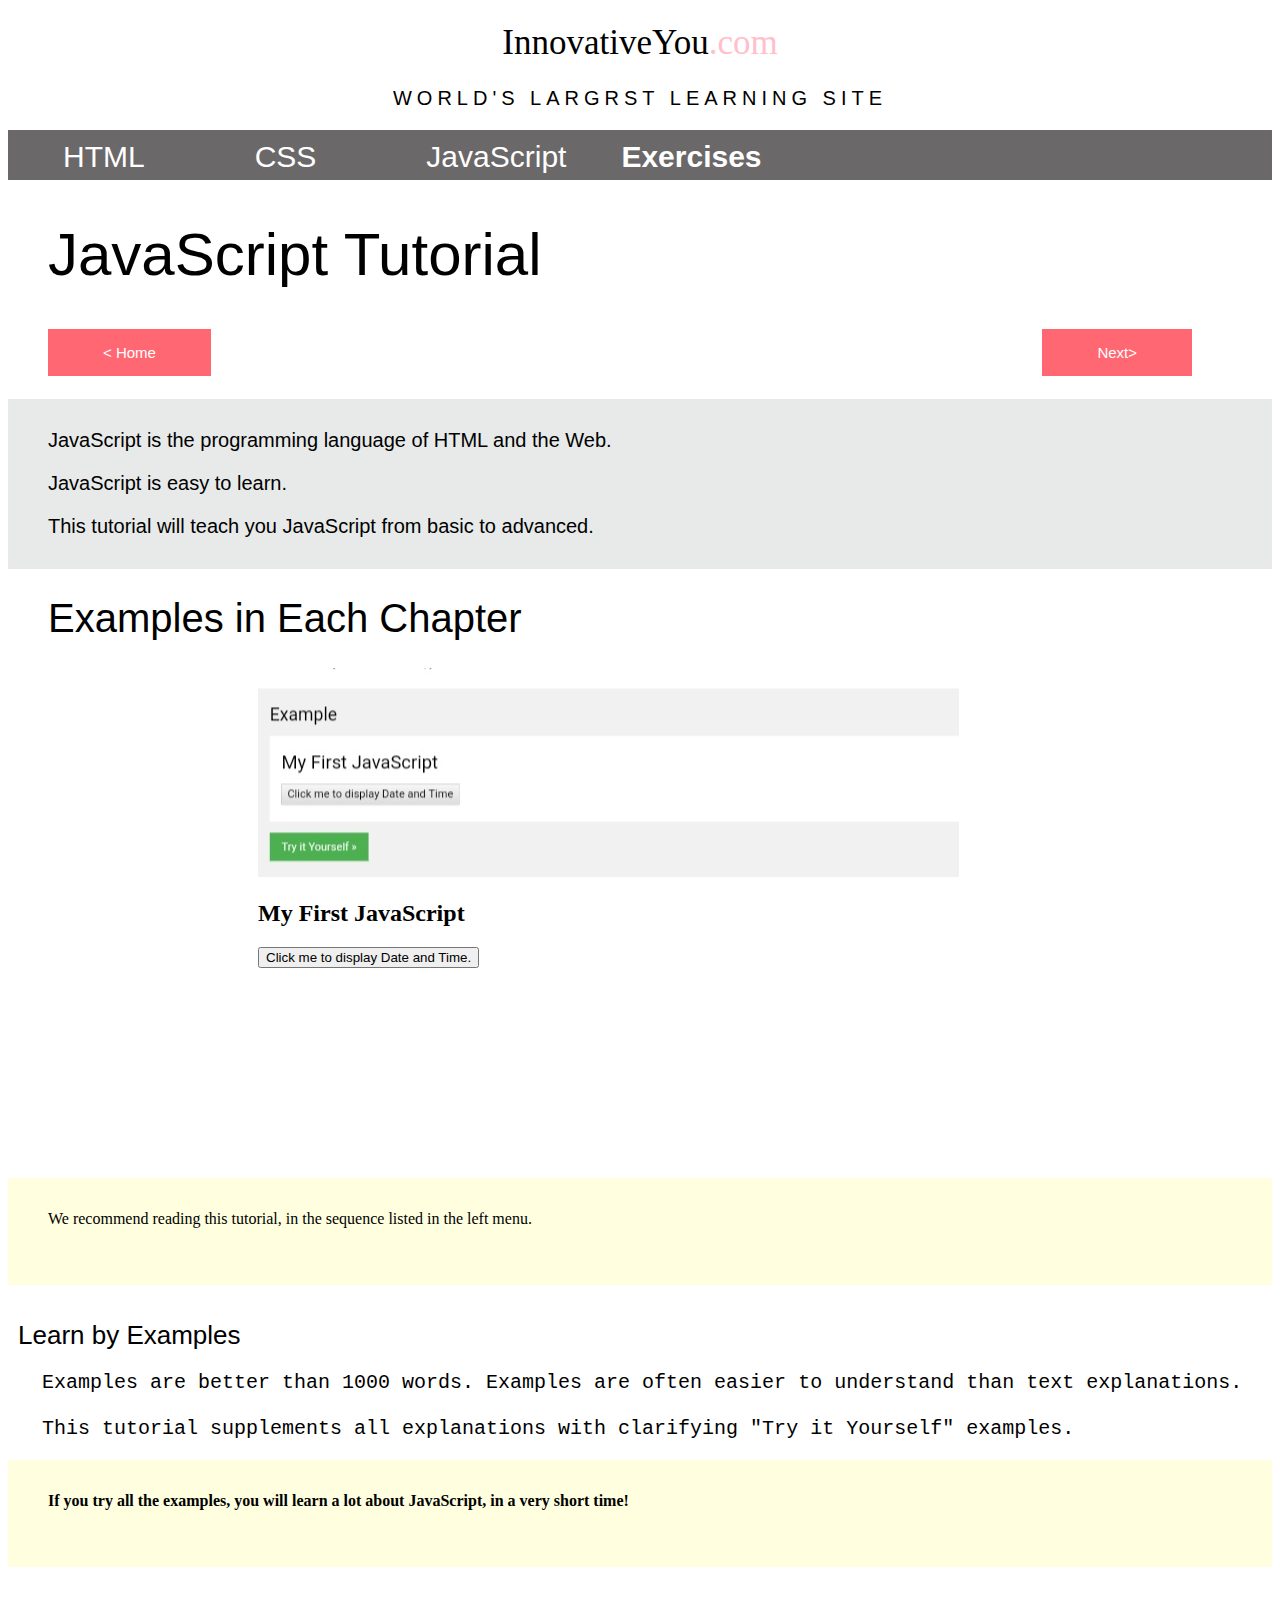
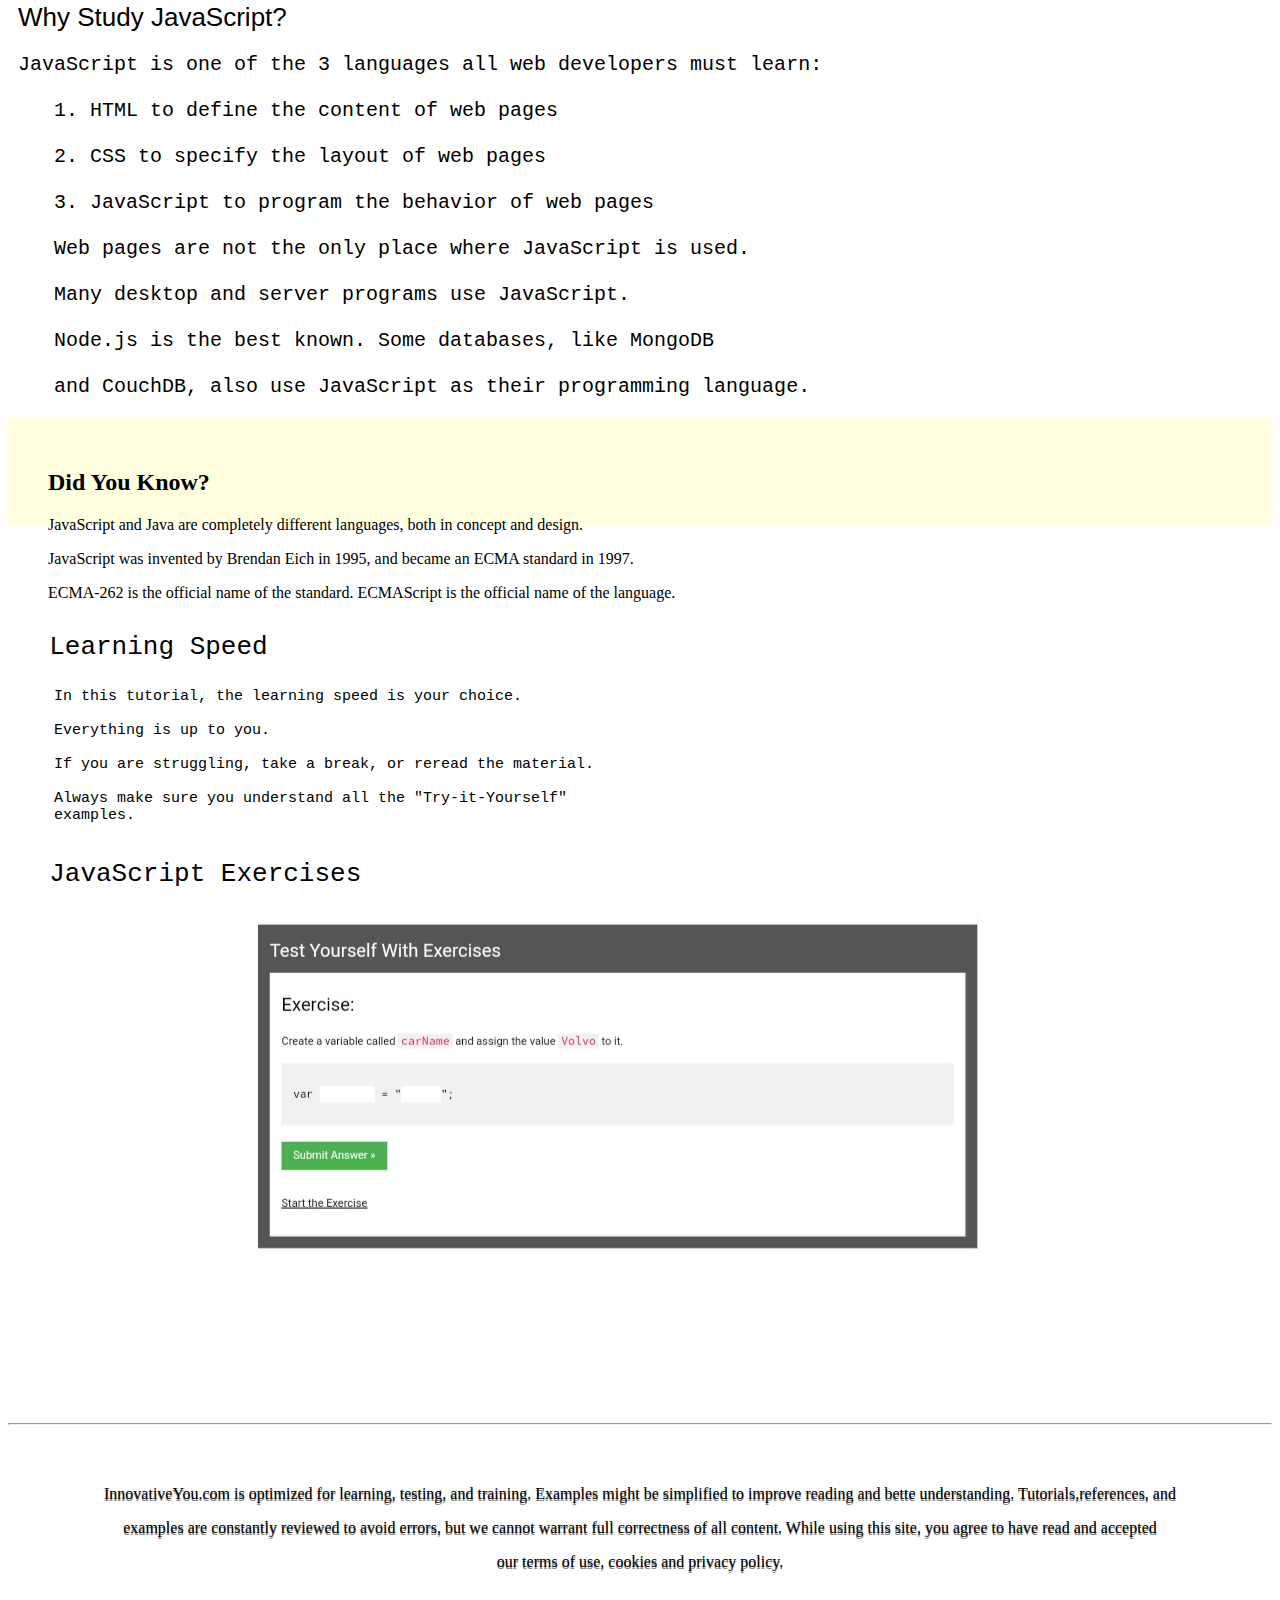
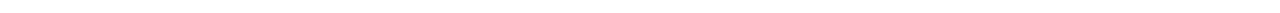
<file: js_1.html>
<!DOCTYPE html>
<html>
<head>
<meta charset="utf-8">
<title>InnovativeYou</title>
<link rel="stylesheet" href="style.css">
</head>
<body>

<h1 class="head">InnovativeYou<span>.com</span></h1>
<h2 class="subs">WORLD'S LARGRST LEARNING SITE<h2>
<header>
<div class="h">
<button class="lo" onclick="window.location.href='index_1.html';">HTML</button>
<button class="lo" onclick="window.location.href='css_1.html';">CSS</button>
<button class="lo" onclick="window.location.href='js_1.html';">JavaScript</button>
<ul>
<li class="dropdown">
<a href="javascript:void(0)"
class="dropbtn"><strong>Exercises</strong></a>
<div class="dropdown-content">
<a href="ex.html">HTML Exercises</a>
<a href="css_ex.html">CSS Exercises</a>

<a href="js_ex.html">JavaScript Exercises</a>
</div></li>
</ul>


</div>
</header>
<h1 class="b">JavaScript  Tutorial</h1>
<button class="button" onclick="window.location.href='index.html';">< Home</button>
<button class="btn"  onclick="window.location.href='js_2.html';">Next></button>
<div class="s">
<p>JavaScript is the programming language of HTML and the Web.</p>

<p>JavaScript is easy to learn.</p>

<p>This tutorial will teach you JavaScript from basic to advanced.</p>

</div>

<h1 class="d">
Examples in Each Chapter</h1>
<div class="img">
<img src="24.jpg">
<!DOCTYPE html>
<html>
<body>

<h2>My First JavaScript</h2>

<button type="button"
onclick="document.getElementById('demo').innerHTML = Date()">
Click me to display Date and Time.</button>

<p id="demo"></p>

</body>
</html> 
</div>
<div class="wk">We recommend reading this tutorial, in the sequence listed in the left menu.</div>
 <div class="pa">Learn by Examples</div>
<div class="pg"><pre>  Examples are better than 1000 words. Examples are often easier to understand than text explanations.

  This tutorial supplements all explanations with clarifying "Try it Yourself" examples.</pre>
</div>
<div class="wk"><strong>If you try all the examples, you will learn a lot about JavaScript, in a very short time!
</strong>
</div>
<div class="pa">Why Study JavaScript?</div>
<div class="pg"><pre>JavaScript is one of the 3 languages all web developers must learn:

   1. HTML to define the content of web pages

   2. CSS to specify the layout of web pages

   3. JavaScript to program the behavior of web pages

   Web pages are not the only place where JavaScript is used.

   Many desktop and server programs use JavaScript.
 
   Node.js is the best known. Some databases, like MongoDB

   and CouchDB, also use JavaScript as their programming language.</pre></div>
<div class="wk"><h2>Did You Know?</h2>

   <p>JavaScript and Java are completely different languages, both in
   concept and design.</p>
   <p>JavaScript was invented by Brendan Eich in 1995, and became an ECMA
   standard in 1997.</p>
  <p> ECMA-262 is the official name of the standard. ECMAScript is the 
   official name of the language.</p>
</div>
<br>
<br>
<br>
<br>
<div class="pa"><pre>  Learning Speed</pre></div>
<div class="pt"><pre>    In this tutorial, the learning speed is your choice.

    Everything is up to you.

    If you are struggling, take a break, or reread the material.

    Always make sure you understand all the "Try-it-Yourself" 
    examples.</pre></div>
<div class="pa"><pre>  JavaScript Exercises</pre></div>
<div class="img">
<img src="25.jpg"></div>
<hr>
<br>
<br>
<footer>
<div class="cont"><p>InnovativeYou.com is optimized for learning, testing, and training. Examples might be simplified to improve reading and bette understanding. Tutorials,references, and </p>
<p>examples are constantly reviewed to avoid errors, but we cannot warrant full correctness of all content. While using this site, you agree to have read and accepted</p>
<p>our terms of use, cookies and privacy policy.</p>
</p>
</div>
</footer>
</file>
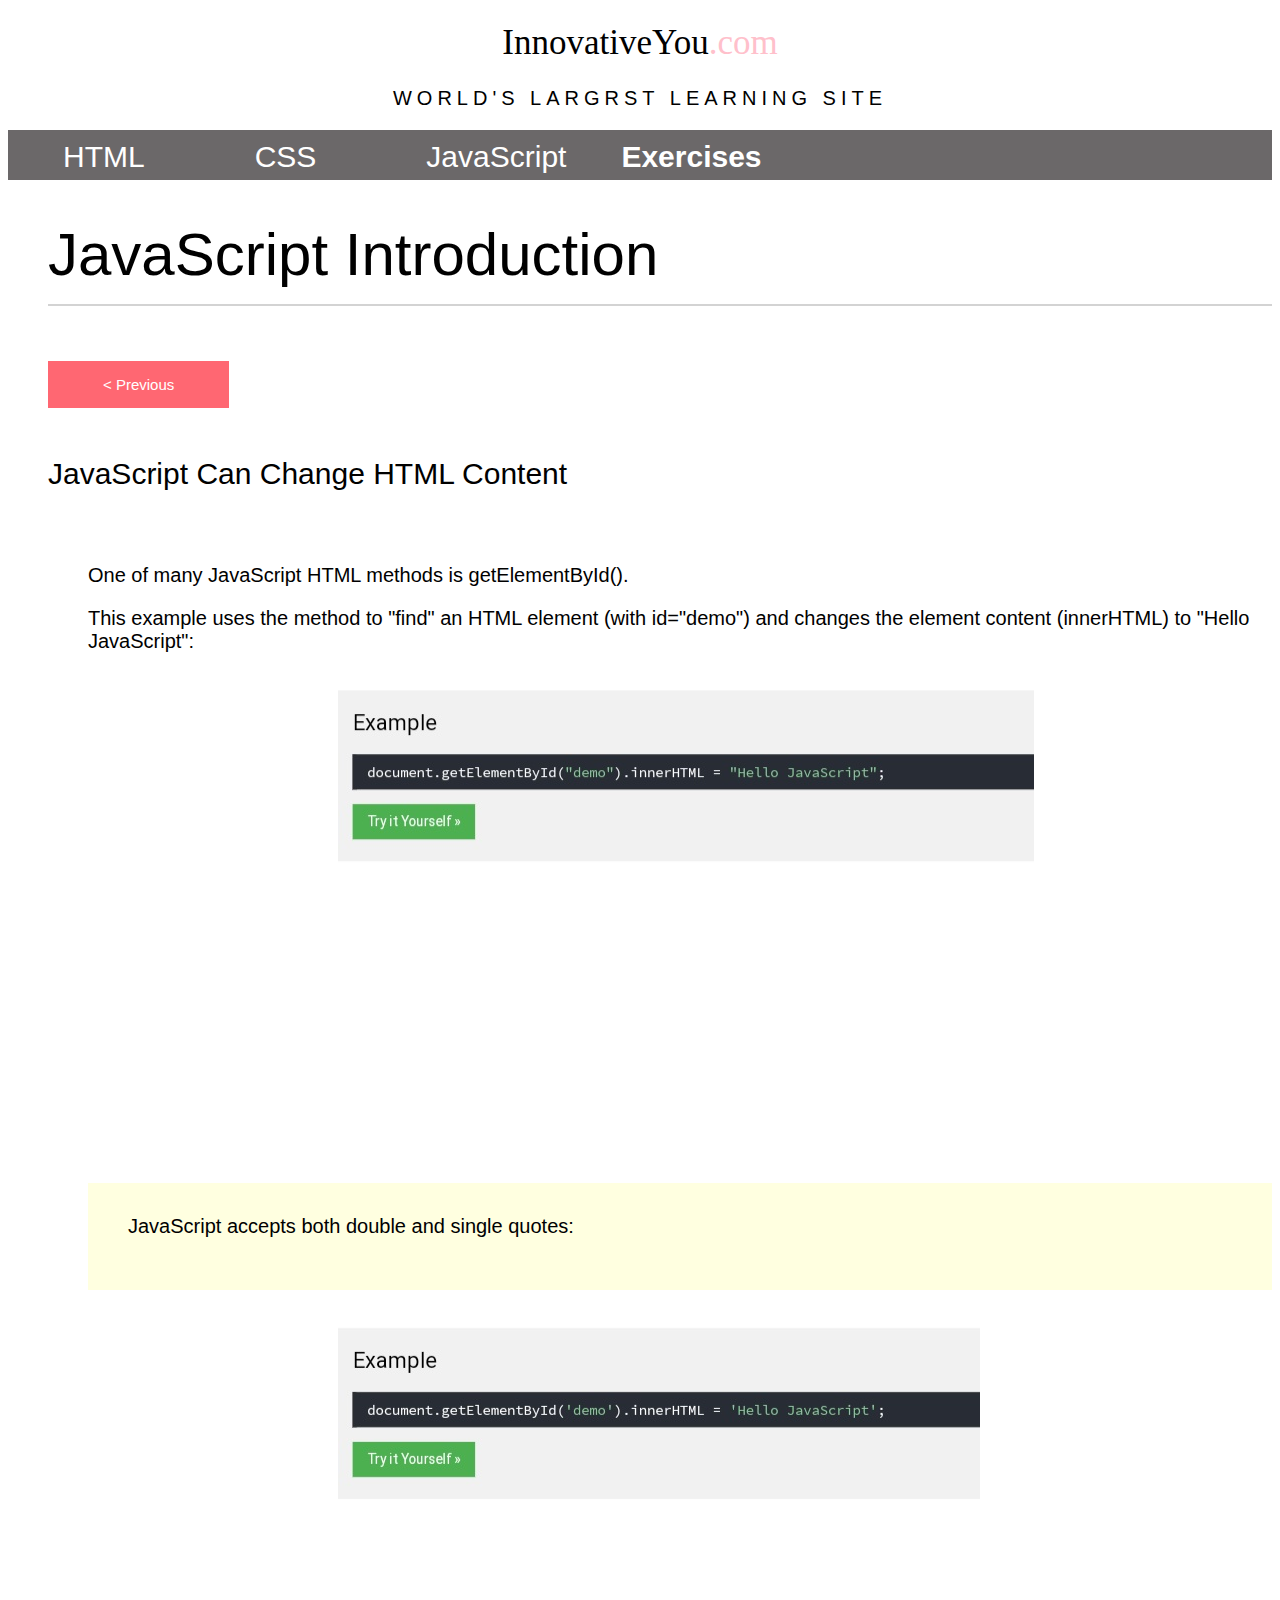
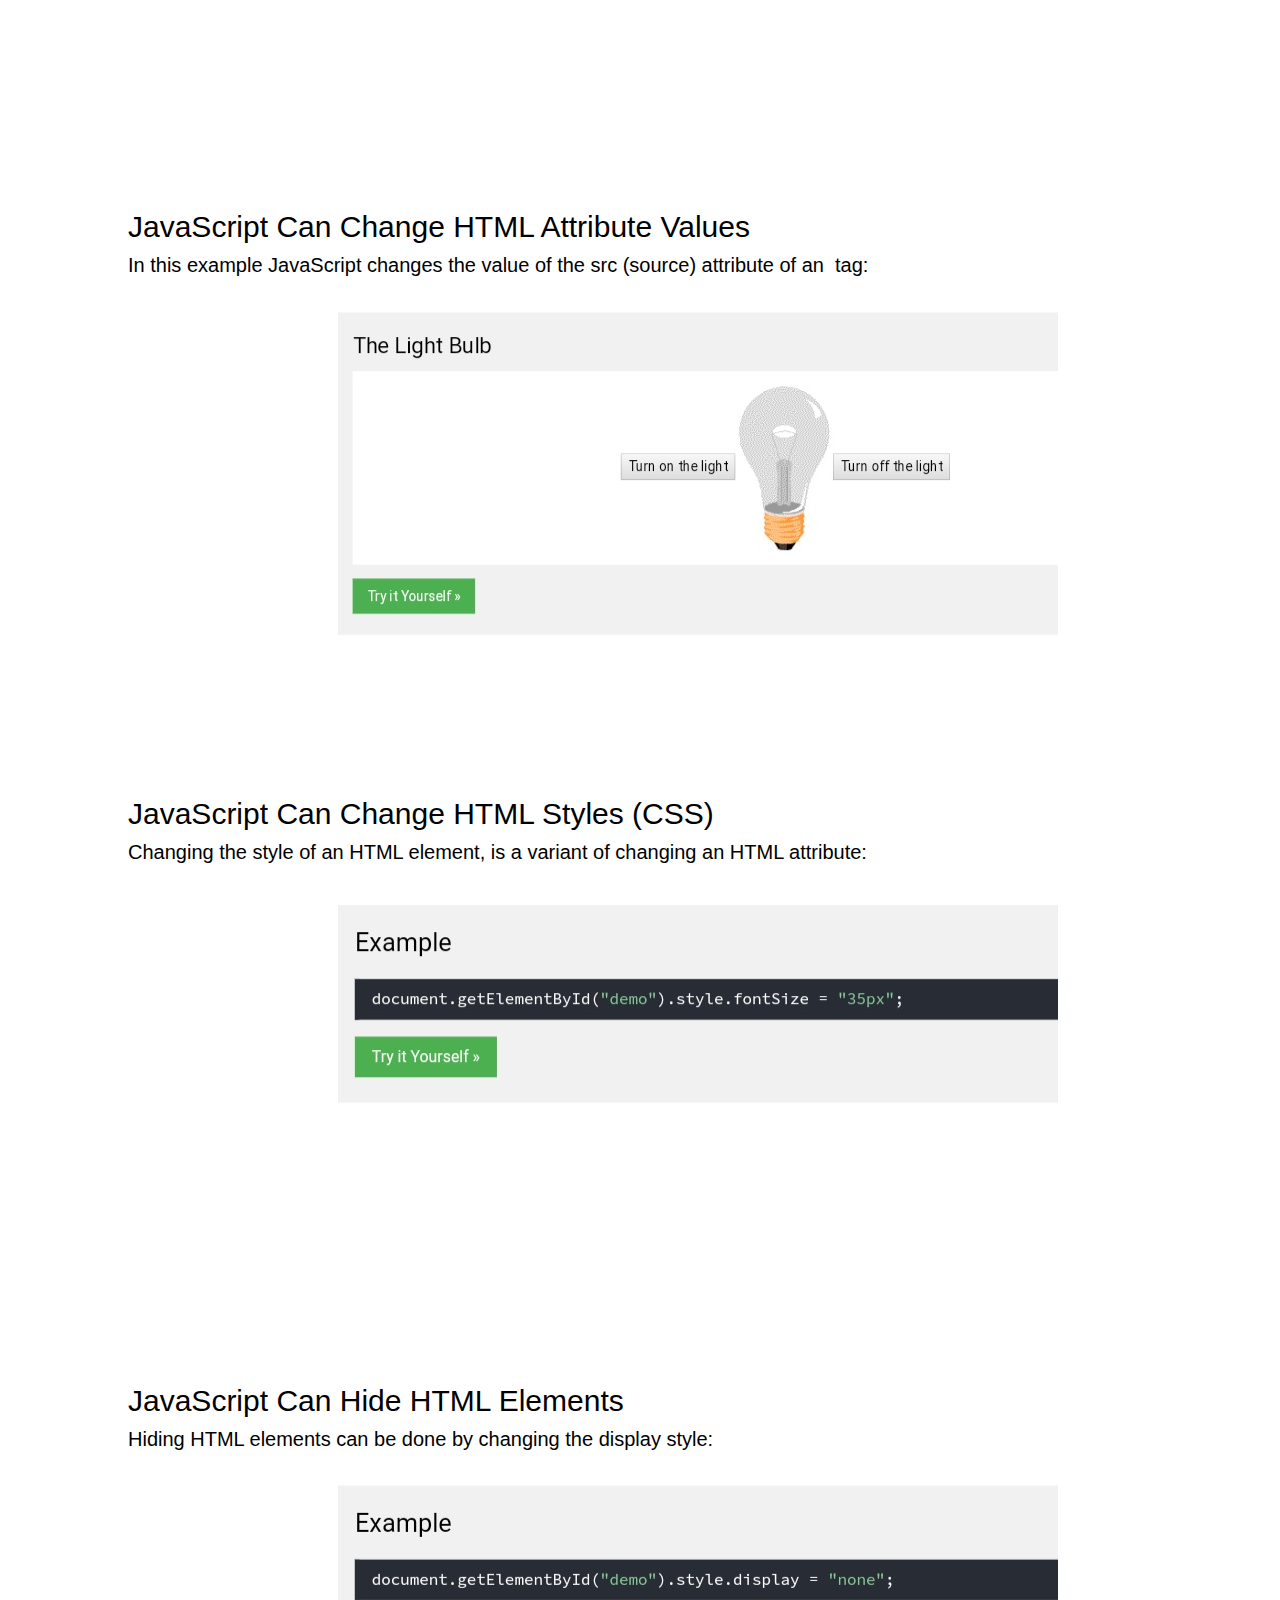
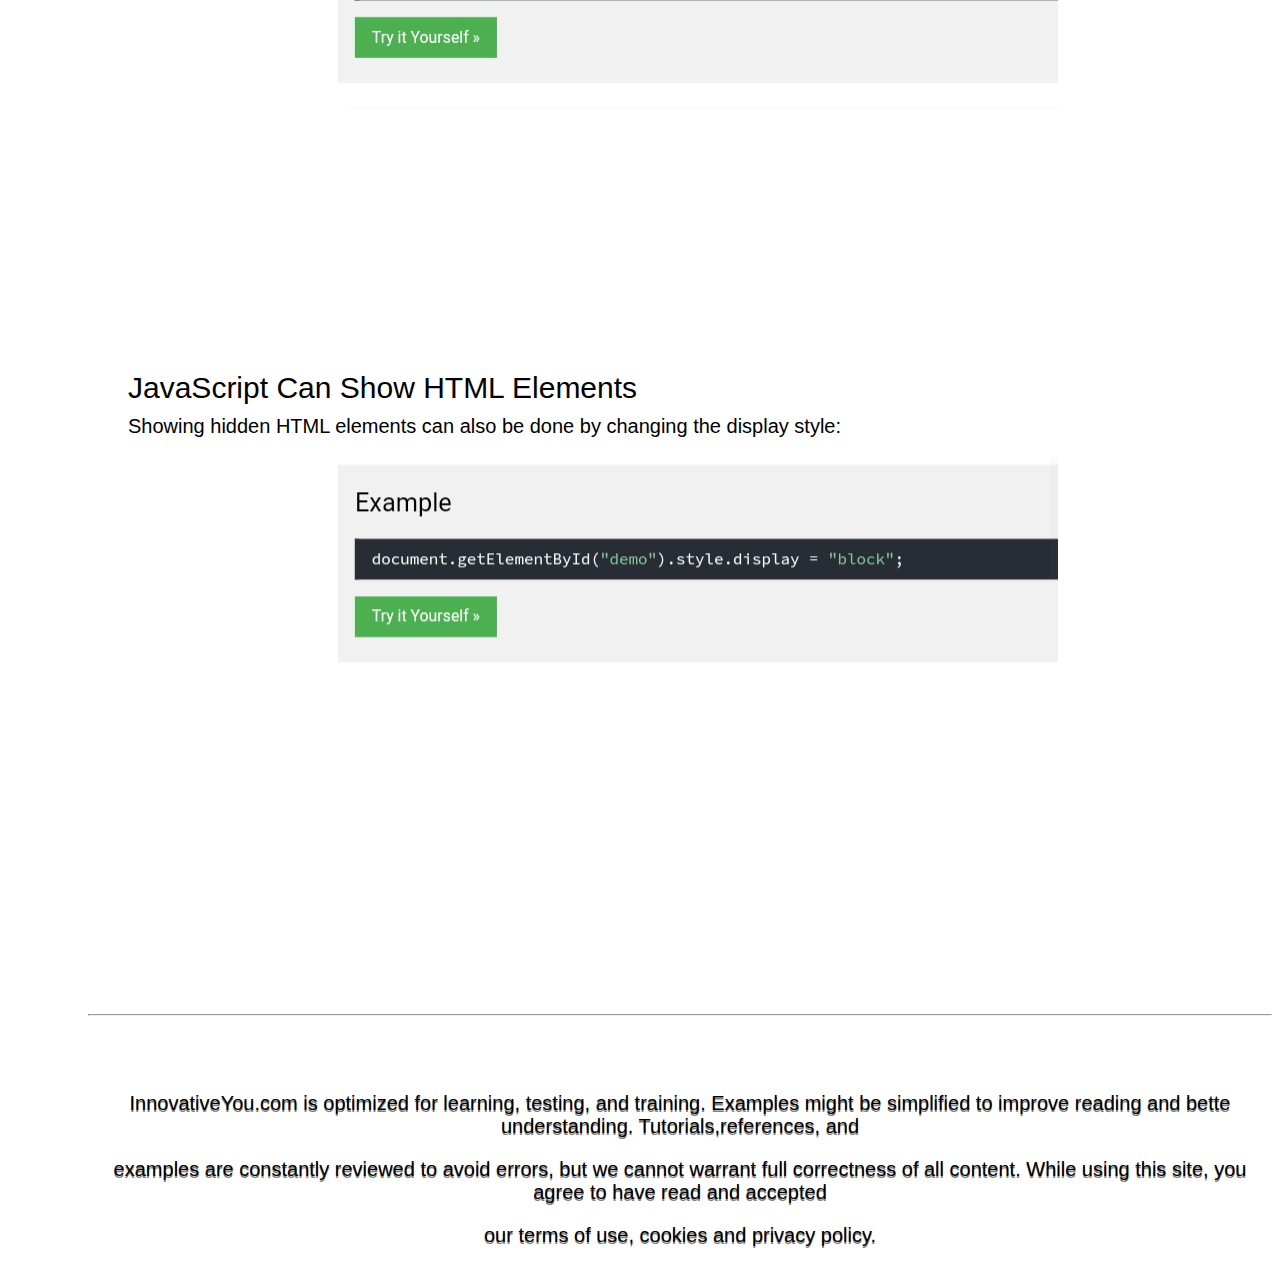
<file: js_2.html>
<!DOCTYPE html>
<html>
<head>
<meta charset="utf-8">
<title>InnovativeYou</title>
<link rel="stylesheet" href="style_2.css">
</head>
<body>

<h1 class="head">InnovativeYou<span>.com</span></h1>
<h2 class="subs">WORLD'S LARGRST LEARNING SITE<h2>
<header>
<div class="h">
<button class="lo" onclick="window.location.href='index_1.html';">HTML</button>
<button class="lo" onclick="window.location.href='css_1.html';">CSS</button>
<button class="lo" onclick="window.location.href='js_1.html';">JavaScript</button>
<ul>
<li class="dropdown">
<a href="javascript:void(0)"
class="dropbtn"><strong>Exercises</strong></a>
<div class="dropdown-content">
<a href="ex.html">HTML Exercises</a>
<a href="css_ex.html">CSS Exercises</a>
<a href="js_ex.html">JavaScript Exercises</a>
</div></li>
</ul>


</div>
</header>
<h1 class="b">JavaScript  Introduction</h1>
<button class="button" onclick="window.location.href='js_1.html';">< Previous</button>


<div class="sk"><br><br><br><br>JavaScript Can Change HTML Content</p>
<div class="sl"><br>
<p>One of many JavaScript HTML methods is getElementById().</p>
<p>This example uses the method to "find" an HTML element (with id="demo") and changes the element content (innerHTML) to "Hello JavaScript":
</p>
<div class="img">
<img src="27.jpg"></div>
<div class="w">JavaScript accepts both double and single quotes:</div>
<div class="img">
<img src="28.jpg"></div>
<div class="sk">JavaScript Can Change HTML Attribute Values</div>
<div class="sl">In this example JavaScript changes the value of the src (source) attribute of an <img> tag:
</div>
<div class="img">
<img src="29.jpg"></div>
<div class="sk">JavaScript Can Change HTML Styles (CSS)</div>
<div class="sl">Changing the style of an HTML element, is a variant of changing an HTML attribute:
</div>
<div class="img">
<img src="30.jpg"></div>

<div class="sk">JavaScript Can Hide HTML Elements</div>
<div class="sl">Hiding HTML elements can be done by changing the display style:</div>
<div class="img">
<img src="31.jpg"></div>

<div class="sk">JavaScript Can Show HTML Elements</div>
<div class="sl">Showing hidden HTML elements can also be done by changing the display style:
</div>
<div class="img">
<img src="32.jpg"></div>
<br>
<br><hr>
<br>
<br>


<footer>
<div class="cont"><p>InnovativeYou.com is optimized for learning, testing, and training. Examples might be simplified to improve reading and bette understanding. Tutorials,references, and </p>
<p>examples are constantly reviewed to avoid errors, but we cannot warrant full correctness of all content. While using this site, you agree to have read and accepted</p>
<p>our terms of use, cookies and privacy policy.</p>
</p>
</div>
</footer>
</body>
</html>
</file>
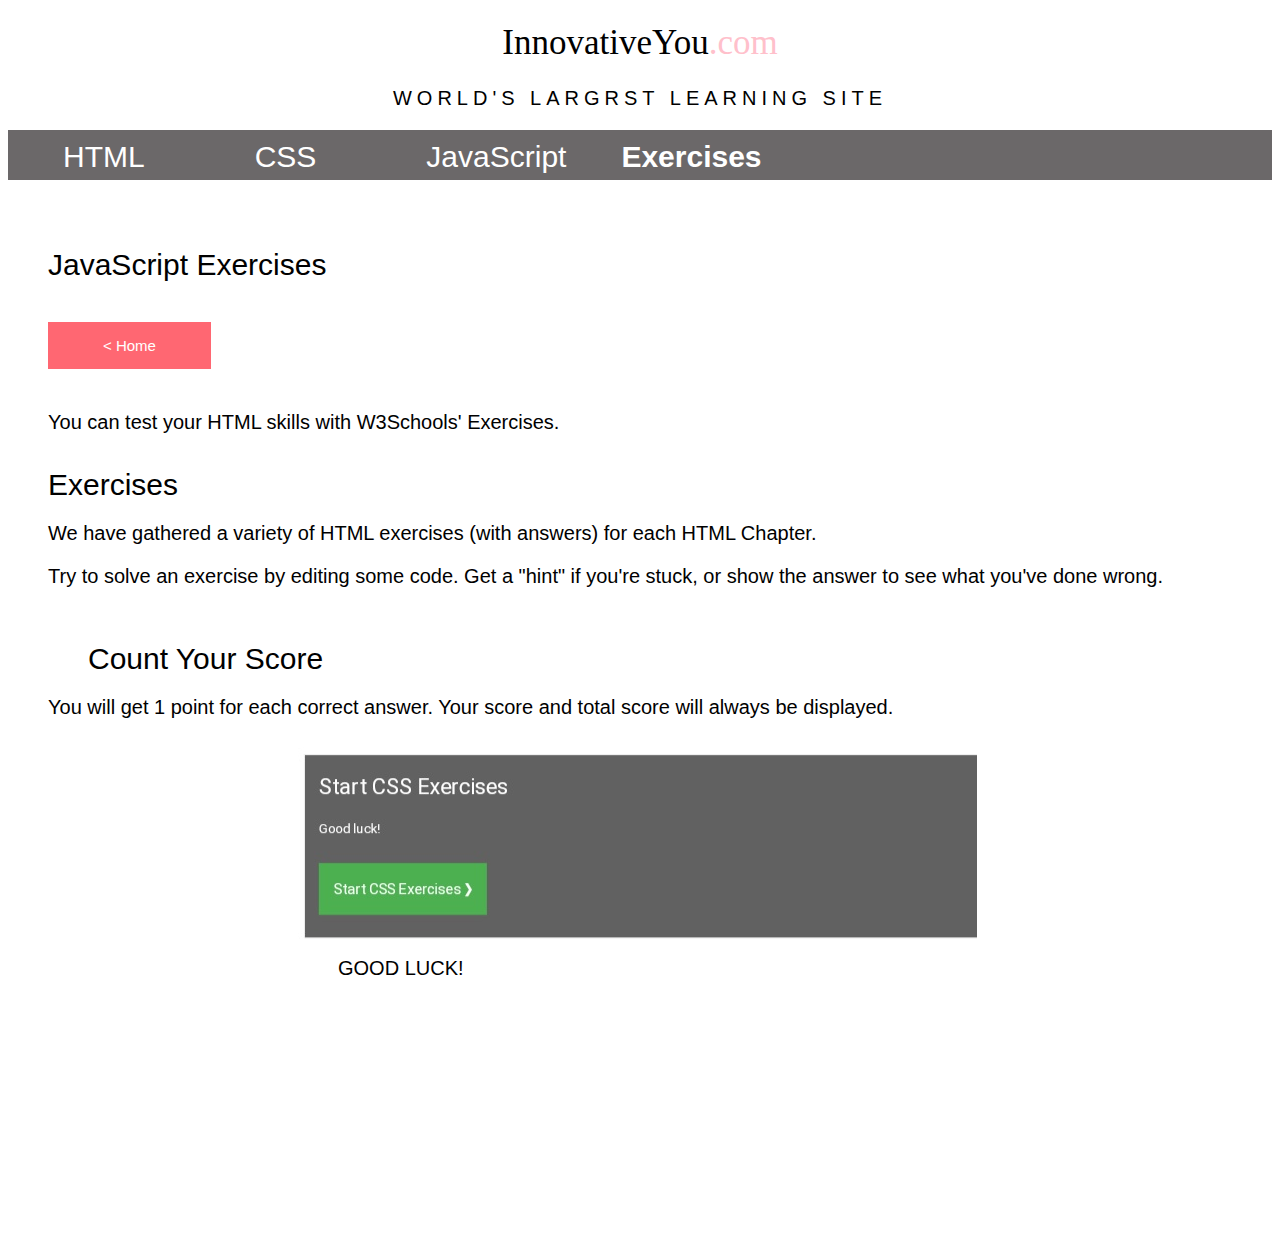
<file: js_ex.html>
<!DOCTYPE html>
<html>
<head>
<meta charset="utf-8">
<title>InnovativeYou</title>
<link rel="stylesheet" href="style_2.css">
</head>
<body>

<h1 class="head">InnovativeYou<span>.com</span></h1>
<h2 class="subs">WORLD'S LARGRST LEARNING SITE<h2>
<header>
<div class="h">
<button class="lo" onclick="window.location.href='index_1.html';">HTML</button>
<button class="lo" onclick="window.location.href='css_1.html';">CSS</button>
<button class="lo" onclick="window.location.href='js_1.html';">JavaScript</button>
<ul>
<li class="dropdown">
<a href="javascript:void(0)"
class="dropbtn"><strong>Exercises</strong></a>
<div class="dropdown-content">
<a href="ex.html">HTML Exercises</a>
<a href="css_ex.html">CSS Exercises</a>

<a href="js_ex.html">JavaScript Exercises</a>
</div></li>
</ul>


</div>
</header>
<div class="sk"><br><br>JavaScript Exercises
</div>
<button class="button" onclick="window.location.href='index.html';">< Home</button>


<br>
<div class="sl"><br><br><br><br>You can test your HTML skills with W3Schools' Exercises.</div>
<div class="sk"><br>Exercises</div>
<div class="sl"><p>We have gathered a variety of HTML exercises (with answers) for each HTML Chapter.
</p>
<p>Try to solve an exercise by editing some code. Get a "hint" if you're stuck, or show the answer to see what you've done wrong.

<div class="sk"><br>Count Your Score</div>
<p>You will get 1 point for each correct answer. Your score and total score will always be displayed.</p>
<div class="img">
<img src="35.jpg"><div>
<h1 class= "sl">GOOD LUCK!</h1>

<br>
<br>
</file>
<file: styles.css>
*{
	box-sizing: border-box;
}
ul {
	list-style-type: none;
	margin: 0;
	padding: 0;
	overflow: hidden;
	
}
li a, .drpbtn {
	display: inline-block;
	color: black;
	text-align: center;
	padding-right: 50px;
	text-decoration: none;
}
li a:hover, .dropdown:hover .dropbtn
{
	background-color: pink;
}
li.dropdown {
	display: inline-block;
}
.dropdown-content {
	display: none;
	position: absolute;
	background-color: #f9f9f9;
	min-width: 250px;
	box-shadow: 0px 8px 16px 0px
	rgba(0,0,0,0.2);
	z-index: 1;
}
.dropdown-content a{
	color: black;
	padding: 12px 16px;
	text-decoration: none;
	display: block;
	text-align: left;
}
.dropdown-content a:hover {
	background-color: #f1f1f1;
}
.dropdown:hover .dropdown-content {
	display: block;
}
.tables {
	width: 100%;
	height: 80px;
	background-color: white;
}
.h {
	font: 80px Arial,sans-serif;
	padding-top: 45px;
	text-align: center;
}
.k {
	font: 30px Arial,sans-serif;
	
	
	text-align: center;
}
.l {
	font: 80px Arial,sans-serif;
	margin-top: 35px;
	text-align: center;
}
.m {
	font: 30px Arial,sans-serif;
	text-align: center;

}
.o {
	font: 80px Arial,sans-serif;
	margin-top: 25px;
	text-align: center;
}
.p {
	font: 30px Arial,sans-serif;
	text-align: center;

}
.content {
	font: 20px Arial,sans-serif;
	text-align: center;

}

.btn{
  background-color: #FF6772;
  border: none;
  color: white;
  padding: 20px 55px;
  margin-left: 120px;
  text-align: center;
  font-size: 25px;
  cursor: pointer;
  
}
.btn:hover {
  background-color: grey;
}
.bt{
  background-color: #FF6772;
  border: none;
  color: white;
  padding: 20px 50px;
  margin-left: 110px;
  text-align: center;
  font-size: 25px;
  cursor: pointer;
}
.bt:hover {
  background-color: grey;
}

.tl {
	text-align: justified;
	float: left;
	width: 40%;
    position: absolute;
	left: 30px;
	top:200px;
	
}
.t {
	float: left;
	font-size: 50px;
	width: 60%;
	position: absolute;
	left: 30%;
	top:980px;
}

.tlm {
	float: left;
	font-size: 50px;
	width: 60%;
	position: absolute;
	left: 30%;
	top:1750px;
}

.tbl{
	float: left;
	font-size: 50px;
	width: 60%;
	position: absolute;
	left: 30%;
	top:200px;
}
.table1 {
	font-size: 40px;
	
	
}
.table2 li{
	font-size:25px;
}

.heading {
	letter-spacing: 8px;
	float: left;
	padding-left:  30px;
	font-size: 65px;
	padding-bottom: 40px;
	margin: 0 auto;
	text-shadow: 1px 1px 2px #ff0000,
	0 0 25px blue, 0 0 5px darkblue;
}
.sub {
	letter-spacing:5px;
	float: right;
	padding-right:  25px;
	padding-bottom: 30px;
	color: black;
	text-shadow: 2px 2px 5px grey;
}
li {
list-style: none;
}
.button {
  background-color: #FF6772;
  border: none;
  color: white;
  padding: 20px 55px;
  margin-left: 120px;
  text-align: center;
  font-size: 25px;
  cursor: pointer;
}
.bot {
  background-color: #FF6772;
  border: none;
  color: white;
  padding: 20px 55px;
  margin-left: 120px;
  text-align: center;
  font-size: 25px;
  cursor: pointer;
  margin-top:20px;
}
.bot:hover {
  background-color: grey;
}

.im {
	height: 500px;
	width: 250px;
	margin-left: 200px;
	margin-top: 55px;
	position: absolute;
}
.ima {
	height: 500px;
	width: 250px;
	margin-left: 200px;
	margin-top: 35px;
	position: absolute;
}

.i {
	height: 500px;
	width: 250px;
	margin-left: 200px;
	margin-top: 55px;
	position: absolute;
}

.button:hover {
  background-color: grey;
}

	
header {
	border-radius: 4px;
    background: linear-gradient(#33ccff, #ff99cc);
    background-size: cover;
	height: 100px;
    color: 100DoE;
	width: 100%;
}
 .header-list li{
	 float: left;
	 margin-top: 30px;
	 font-size: 30px;
	 letter-spacing: 2px;
	 padding-left: 50px;
	 
	 
 }
 .sam img {
	 opacity:0.2;
	 position: relative;
	width: 100%;
 }
 .header-logo img {
	width: 300px;
	height: 90px;
	border-radius: 25px;
	margin-right: 35px;
	margin-top:5px;
	float:right;

}
.footer-wrapper {
	width: 100%;
	height: 500px;
	background: linear-gradient(#33ccff, #ff99cc);
    background-size: cover;
	border-radius: 4px;
	text-align: center;
	padding-top: 300px;
}
</file>
<file: style.css>
.button {
  background-color: #FF6772;
  border: none;
  color: white;
  padding: 15px 55px;
  text-align: center;
  font-size: 15px;
  cursor: pointer;
  float: left;
  margin-left: 40px;
    
 }
.button:hover {
  background-color: grey;
}
.wk {
	background-color: lightyellow;
	height: 75px;
	margin-top: 10px;
	padding-top: 32px;
	
	
	padding-left: 40px;
}

.btn {
  background-color: #FF6772;
  border: none;
  color: white;
  padding: 15px 55px;
  text-align: center;
  font-size: 15px;
  cursor: pointer;
  float: right;
  margin-right:80px;
 }
.btn:hover {
  background-color: grey;
}
.pt {
	font: 15px Arial,sans-serif;
	margin-top:15px;
	margin-left:10px;
}
.pt a {
	color: black;
	
}
.all p {
	text-align: center;
	height: 200px;
}
.all img{
	width: 350px;
	height: 150px;
	border-radius: 25px;
	margin-right: 35px;
	margin-top:15px;
	float: left;
}
.cont {
	text-align: center;
	text-shadow: 0 2px grey;
}
.pg {
	
	font: 20px Arial,sans-serif;
	margin-left:10px;
}
.pa {
	font: 26px Arial,sans-serif;
	margin-left:10px;
	margin-top: 35px;
}


ul {
	list-style-type: none;
	margin: 0;
	padding: 0;
	overflow: hidden;
	
}
li a, .drpbtn {
	display: inline-block;
	color: white;
	text-align: center;
	padding-right: 50px;
	text-decoration: none;
	height: 50px;
	padding-top: 10px;
	font: 30px Arial,sans-serif;
	float: right;
}
li a:hover, .dropdown:hover .dropbtn
{
	background-color: #6B6869;
}
li.dropdown {
	display: inline-block;
}
.dropdown-content {
	display: none;
	position: absolute;
	background-color: #6B6869;
	min-width: 250px;
	box-shadow: 0px 8px 16px 0px
	rgba(0,0,0,0.2);
	z-index: 1;
}
.dropdown-content a{
	color: black;
	padding: 12px 16px;
	text-decoration: none;
	display: block;
	text-align: left;
}
.dropdown-content a:hover {
	background-color: #FF6772;
}
.dropdown:hover .dropdown-content {
	display: block;
}

.lo {
  background-color: #6B6869;
  border: none;
  color: white;
  padding: 10px 55px;
  text-align: center;
  font-size: 30px;
  cursor: pointer;
  float: right;
  
  height:50px;
  float: left;
  
 }
.lo:hover {
  background-color: #FF6772;
}

.k {
	font: 40px Arial,sans-serif;
	margin-left: 250px;
	margin-top: 10px;
}
.e {
	font: 20px Arial,sans-serif;
	margin-top: 10px;
	padding:10px 40px;
}
.img {
	height: 500px;
	width: 250px;
	margin-left: 250px;
	margin-top: 20px;
}
.s {
	background-color:#e7eae9;
	margin-top: 110px;
	height:150px;
	font: 20px Arial,sans-serif;
	padding:10px 40px;
}
.d {
	font: 40px Arial,sans-serif;
	margin-left: 40px;
}
.h {
	background-color: #6B6869;
	width: 100%;
	height: 50px;
}
.b 
	{
	font: 60px Arial,sans-serif;
	margin-left: 40px;
	}
.head {
	text-align:center;
	font: 35px Cooper,lucida-grande;
	
}
.subs{
	text-align:center;
	line-height: 10px;
	font: 20px Arial,sans-serif;
	letter-spacing: 5px;
}
.head span {
	color: pink;
  }
</file>
<file: style_2.css>
.button {
  background-color: #FF6772;
  border: none;
  color: white;
  padding: 15px 55px;
  text-align: center;
  font-size: 15px;
  cursor: pointer;
  float: left;
  margin-left: 40px;
     margin-top: 40px;
 }
.button:hover {
  background-color: grey;
}
.btn {
  background-color: #FF6772;
  border: none;
  color: white;
  padding: 15px 55px;
  text-align: center;
  font-size: 15px;
  cursor: pointer;
  float: right;
  margin-right:80px;
   margin-top: 40px;
 }
.btn:hover {
  background-color: grey;
}
.pt {
	font: 15px Arial,sans-serif;
	margin-top:15px;
	margin-left:10px;
}
.img {
	height: 500px;
	width: 250px;
	margin-left: 250px;
	margin-top: 20px;
}
.s {
	background-color:#e7eae9;
	margin-top: 110px;
	height:150px;
	font: 20px Arial,sans-serif;
	padding:10px 40px;
}
.cont {
	text-align: center;
	text-shadow: 0 2px grey;
}


ul {
	list-style-type: none;
	margin: 0;
	padding: 0;
	overflow: hidden;
	
}
li a, .drpbtn {
	display: inline-block;
	color: white;
	text-align: center;
	padding-right: 50px;
	text-decoration: none;
	height: 50px;
	padding-top: 10px;
	font: 30px Arial,sans-serif;
	float: right;
}
li a:hover, .dropdown:hover .dropbtn
{
	background-color: #6B6869;
}
li.dropdown {
	display: inline-block;
}
.dropdown-content {
	display: none;
	position: absolute;
	background-color: #6B6869;
	min-width: 250px;
	box-shadow: 0px 8px 16px 0px
	rgba(0,0,0,0.2);
	z-index: 1;
}
.dropdown-content a{
	color: black;
	padding: 12px 16px;
	text-decoration: none;
	display: block;
	text-align: left;
}
.dropdown-content a:hover {
	background-color: #FF6772;
}
.dropdown:hover .dropdown-content {
	display: block;
}

.lo {
  background-color: #6B6869;
  border: none;
  color: white;
  padding: 10px 55px;
  text-align: center;
  font-size: 30px;
  cursor: pointer;
  float: right;
  
  height:50px;
  float: left;
  
 }
.lo:hover {
  background-color: #FF6772;
}
.w {
	background-color: lightyellow;
	height: 75px;
	margin-top: 10px;
	padding-top: 32px;
	
	
	padding-left: 40px;
}
.wk {
	background-color: yellow;
	height: 75px;
	margin-top: 10px;
	padding-top: 32px;
	
	
	padding-left: 40px;
}

.img {
	height: 500px;
	width: 250px;
	margin-left: 250px;
	margin-top: 20px;
}
.sk{
	margin-left: 40px;
	font: 30px Arial,sans-serif;
}
.se{
	margin-top: 15px;
	margin-left: 40px;
	font: 30px Arial,sans-serif;
}

.sl {
	margin-top: 10px;
	margin-left: 40px;
	font: 20px Arial,sans-serif;
}
.h {
	background-color: #6B6869;
	width: 100%;
	height: 50px;
}
.b 
	{
	font: 60px Arial,sans-serif;
	margin-left: 40px;
	padding-bottom: 15px;
	margin-bottom: 15px;
	border-bottom: 2px solid lightgrey;
	}
.cl {
	font: 60px Arial,sans-serif;
	margin-left: 40px;
	margin-top: 135px;
}

.head {
	text-align:center;
	font: 35px Cooper,lucida-grande;
	
}
.subs{
	text-align:center;
	line-height: 10px;
	font: 20px Arial,sans-serif;
	letter-spacing: 5px;
}
.head span {
	color: pink;
  }
</file>
